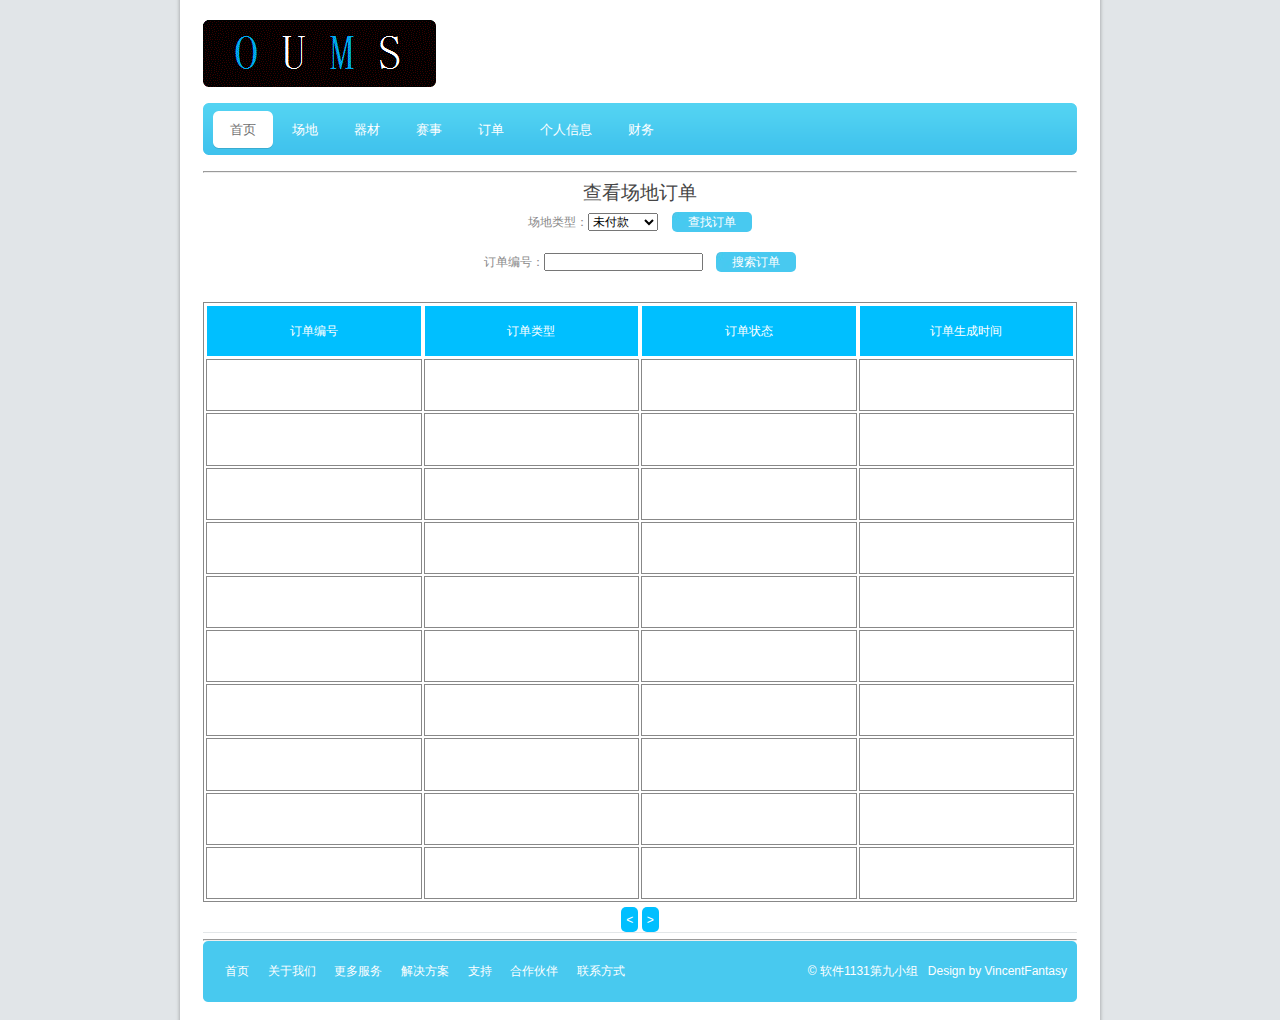
<file: src/main/webapp/jsp/order/dealordersite.html>
<!DOCTYPE html>
<html>
<head>
    <meta http-equiv="Content-type" content="text/html; charset=utf-8" />
    <title>海大体育馆管理系统-查看场地</title>
    <link rel="stylesheet" href="../../css/style.css" type="text/css" media="all" />
    <link rel="stylesheet" href="../../css/site/basesite.css" type="text/css" />
    <link rel="stylesheet" href="../../css/site/dealordersite.css" type="text/css" />
</head>
<body>
<div id="page" class="shell">
    <!-- Logo + Search + Navigation -->
    <div id="top">
        <div class="cl">&nbsp;</div>
        <h1 id="logo">
            <a href="../../index.jsp">OUMS</a>
        </h1>
        <!-- 搜索不要没时间做 -->
        <!--<form action="" method="post" id="search">
        <div class="field-holder">
            <input type="text" class="field" value="Search" title="Search" />
        </div>
        <input type="submit" class="button" value="Search" />
        <div class="cl">&nbsp;</div>
    </form>-->
        <div class="cl">&nbsp;</div>
        <div id="navigation">
            <ul>
                <li><a href="../../index.jsp" class="active"><span>首页</span></a></li>
                <li><a href="site.jsp"><span>场地</span></a>
                    <ul>
                        <li><a href="#">预约场地</a></li>
                        <li><a href="checksite.jsp">查看场地</a></li>
                    </ul>
                </li>
                <li><a href="#"><span>器材</span></a>
                    <ul>
                        <li><a href="#">about us</a></li>
                        <li><a href="#">services</a></li>
                        <li><a href="#">solutions</a></li>
                        <li><a href="#">support</a></li>
                        <li><a href="#">partners</a></li>
                        <li><a href="#">contact</a></li>
                    </ul>
                </li>
                <li><a href="#"><span>赛事</span></a>
                    <ul>
                        <li><a href="#">about us</a></li>
                        <li><a href="#">services</a></li>
                        <li><a href="#">solutions</a></li>
                        <li><a href="#">support</a></li>
                        <li><a href="#">partners</a></li>
                        <li><a href="#">contact</a></li>
                    </ul>
                </li>
                <li><a href="#"><span>订单</span></a>
                    <ul>
                        <li><a href="#">场地订单</a></li>
                        <li><a href="#">services</a></li>
                        <li><a href="#">solutions</a></li>
                        <li><a href="#">support</a></li>
                        <li><a href="#">partners</a></li>
                        <li><a href="#">contact</a></li>
                    </ul>
                </li>
                <li><a href="#"><span>个人信息</span></a>
                    <ul>
                        <li><a href="#">about us</a></li>
                        <li><a href="#">services</a></li>
                        <li><a href="#">solutions</a></li>
                        <li><a href="#">support</a></li>
                        <li><a href="#">partners</a></li>
                        <li><a href="#">contact</a></li>
                    </ul>
                </li>
                <li><a href="#"><span>财务</span></a>
                    <ul>
                        <li><a href="#">about us</a></li>
                        <li><a href="#">services</a></li>
                        <li><a href="#">solutions</a></li>
                        <li><a href="#">support</a></li>
                        <li><a href="#">partners</a></li>
                        <li><a href="#">contact</a></li>
                    </ul>
                </li>
            </ul>
        </div>
    </div>

    <hr/>
    <!-- Main 在这里编辑正文内容-->
    <div id="main">
        <div id="title">
            <h2>查看场地订单</h2>
        </div>

        <div class="searchorder">
            <form action="" method="post">
                场地类型：<select id="orderType">
                <option value="1">未付款</option>
                <option value="2">等待确认</option>
                <option value="3">已确认</option>
                <option value="4">已取消</option>
                <option value="5">已退款</option>
                <option value="6">已拒绝</option>
            </select>
                <input class="sumbtn" type="button" value="查找订单" onclick="ordersearch()" />
            </form>

        </div>

        <div class="searchorder">
            <form action="" method="post">
                订单编号：<input id="ordernumber" type="text" />
                <input class="sumbtn" type="button" value="搜索订单" onclick="ordersearch2()" />
            </form>
        </div>

        <!-- 显示状态信息 -->
        <div id="data"></div>

        <div id="siteorderlist">
            <table id="siteorder-table">
                <tr id="ordertitle">
                    <td class="order-name">订单编号</td>
                    <td class="order-type">订单类型</td>
                    <td class="order-class">订单状态</td>
                    <td class="order-time">订单生成时间</td>
                </tr>
                <tr>
                    <td class="order-name" id="order-name0"></td>
                    <td class="order-type" id="order-type0"></td>
                    <td class="order-class" id="order-class0"></td>
                    <td class="order-time" id="order-time0"></td>
                </tr>
                <tr id="site-1">
                    <td class="order-name" id="order-name1"></td>
                    <td class="order-type" id="order-type1"></td>
                    <td class="order-class" id="order-class1"></td>
                    <td class="order-time" id="order-time1"></td>
                </tr>
                <tr id="site-2">
                    <td class="order-name" id="order-name2"></td>
                    <td class="order-type" id="order-type2"></td>
                    <td class="order-class" id="order-class2"></td>
                    <td class="order-time" id="order-time2"></td>
                </tr>
                <tr id="site-3">
                    <td class="order-name" id="order-name3"></td>
                    <td class="order-type" id="order-type3"></td>
                    <td class="order-class" id="order-class3"></td>
                    <td class="order-time" id="order-time3"></td>
                </tr>
                <tr id="site-4">
                    <td class="order-name" id="order-name4"></td>
                    <td class="order-type" id="order-type4"></td>
                    <td class="order-class" id="order-class4"></td>
                    <td class="order-time" id="order-time4"></td>
                </tr>
                <tr id="site-5">
                    <td class="order-name" id="order-name5"></td>
                    <td class="order-type" id="order-type5"></td>
                    <td class="order-class" id="order-class5"></td>
                    <td class="order-time" id="order-time5"></td>
                </tr>
                <tr id="site-6">
                    <td class="order-name" id="order-name6"></td>
                    <td class="order-type" id="order-type6"></td>
                    <td class="order-class" id="order-class6"></td>
                    <td class="order-time" id="order-time6"></td>
                </tr>
                <tr id="site-7">
                    <td class="order-name" id="order-name7"></td>
                    <td class="order-type" id="order-type7"></td>
                    <td class="order-class" id="order-class7"></td>
                    <td class="order-time" id="order-time7"></td>
                </tr>
                <tr id="site-8">
                    <td class="order-name" id="order-name8"></td>
                    <td class="order-type" id="order-type8"></td>
                    <td class="order-class" id="order-class8"></td>
                    <td class="order-time" id="order-time8"></td>
                </tr>
                <tr id="site-9">
                    <td class="order-name" id="order-name9"></td>
                    <td class="order-type" id="order-type9"></td>
                    <td class="order-class" id="order-class9"></td>
                    <td class="order-time" id="order-time9"></td>
                </tr>
            </table>
        </div>

        <div id="main-footer">
            <input class="list-button" id="page-last" type="button" value="&lt" />
            <input class="list-button" id="page-next" type="button" value="&gt" />
        </div>
    </div>
    <!-- END Main -->
    <hr/>

    <!-- Footer -->
    <div id="footer">
        <p class="right">
            &copy; 软件1131第九小组 &nbsp; Design by <a href="#" title="">VincentFantasy</a>
        </p>
        <p>
            <a href="../../index.jsp">首页</a><span>&nbsp;</span>
            <a href="#">关于我们</a><span>&nbsp;</span>
            <a href="#">更多服务</a><span>&nbsp;</span>
            <a href="#">解决方案</a><span>&nbsp;</span>
            <a href="#">支持</a><span>&nbsp;</span>
            <a href="#">合作伙伴</a><span>&nbsp;</span>
            <a href="#">联系方式</a>
        </p>
        <div class="cl">&nbsp;</div>
    </div>

    <!-- END Footer -->
    <br />
</div>

<!-- js -->
<script src="../../js/jquery-2.2.3.min.js" type="text/javascript"></script>
<script src="../../js/site/dealordersite.js" type="text/javascript"></script>
</body>
</html>
</file>
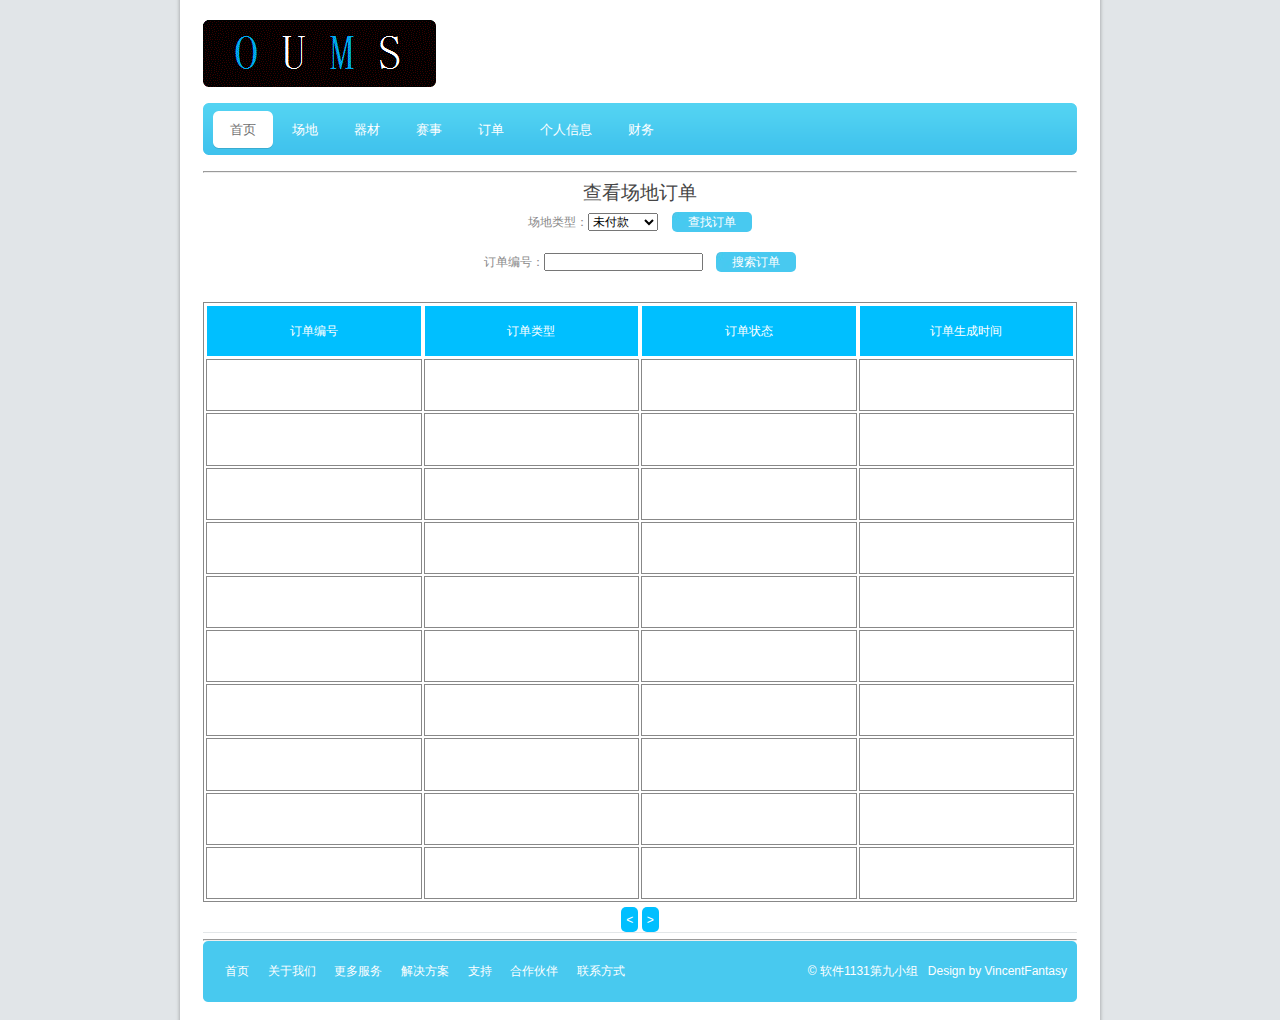
<file: src/main/webapp/jsp/order/mysiteorder.html>
<!DOCTYPE html>
<html>
<head>
    <meta http-equiv="Content-type" content="text/html; charset=utf-8" />
    <title>海大体育馆管理系统-查看订单</title>
    <link rel="stylesheet" href="../../css/style.css" type="text/css" media="all" />
    <link rel="stylesheet" href="../../css/site/basesite.css" type="text/css" />
    <link rel="stylesheet" href="../../css/order/dealordersite.css" type="text/css" />
</head>
<body>
<div id="page" class="shell">
    <!-- Logo + Search + Navigation -->
    <div id="top">
        <div class="cl">&nbsp;</div>
        <h1 id="logo">
            <a href="../../index.jsp">OUMS</a>
        </h1>
        <!-- 搜索不要没时间做 -->
        <!--<form action="" method="post" id="search">
        <div class="field-holder">
            <input type="text" class="field" value="Search" title="Search" />
        </div>
        <input type="submit" class="button" value="Search" />
        <div class="cl">&nbsp;</div>
    </form>-->
        <div class="cl">&nbsp;</div>
        <div id="navigation">
            <ul>
                <li><a href="../../index.jsp" class="active"><span>首页</span></a></li>
                <li><a href="site.jsp"><span>场地</span></a>
                    <ul>
                        <li><a href="checksite.jsp">查看场地</a></li>
                        <li><a href="addsite.jsp">添加场地</a></li>
                        <li><a href="deletesite.jsp">删除场地</a></li>
                        <li><a href="updatesite.jsp">更改场地</a></li>
                        <li><a href="mchecksite.jsp">查看场地</a></li>
                    </ul>
                </li>
                <li><a href="#"><span>器材</span></a>
                    <ul>
                        <li><a href="#">about us</a></li>
                        <li><a href="#">services</a></li>
                        <li><a href="#">solutions</a></li>
                        <li><a href="#">support</a></li>
                        <li><a href="#">partners</a></li>
                        <li><a href="#">contact</a></li>
                    </ul>
                </li>
                <li><a href="#"><span>赛事</span></a>
                    <ul>
                        <li><a href="#">about us</a></li>
                        <li><a href="#">services</a></li>
                        <li><a href="#">solutions</a></li>
                        <li><a href="#">support</a></li>
                        <li><a href="#">partners</a></li>
                        <li><a href="#">contact</a></li>
                    </ul>
                </li>
                <li><a href="#"><span>订单</span></a>
                    <ul>
                        <li><a href="dealordersite.jsp">场地订单</a></li>
                        <li><a href="#">services</a></li>
                        <li><a href="#">solutions</a></li>
                        <li><a href="#">support</a></li>
                        <li><a href="#">partners</a></li>
                        <li><a href="#">contact</a></li>
                    </ul>
                </li>
                <li><a href="#"><span>个人信息</span></a>
                    <ul>
                        <li><a href="#">about us</a></li>
                        <li><a href="#">services</a></li>
                        <li><a href="#">solutions</a></li>
                        <li><a href="#">support</a></li>
                        <li><a href="#">partners</a></li>
                        <li><a href="#">contact</a></li>
                    </ul>
                </li>
                <li><a href="#"><span>财务</span></a>
                    <ul>
                        <li><a href="#">about us</a></li>
                        <li><a href="#">services</a></li>
                        <li><a href="#">solutions</a></li>
                        <li><a href="#">support</a></li>
                        <li><a href="#">partners</a></li>
                        <li><a href="#">contact</a></li>
                    </ul>
                </li>
            </ul>
        </div>
    </div>

    <hr/>
    <!-- Main 在这里编辑正文内容-->
    <div id="main">
        <div id="title">
            <h2>查看场地订单</h2>
        </div>

        <div class="searchorder">
            <form action="" method="post">
                场地类型：<select id="orderType">
                <option value="1">未付款</option>
                <option value="2">等待确认</option>
                <option value="3">已确认</option>
                <option value="4">已取消</option>
                <option value="5">已退款</option>
                <option value="6">已拒绝</option>
            </select>
                <input class="sumbtn" type="button" value="查找订单" onclick="ordersearch()" />
            </form>

        </div>

        <div class="searchorder">
            <form action="" method="post">
                订单编号：<input id="ordernumber" type="text" />
                <input class="sumbtn" type="button" value="搜索订单" onclick="ordersearch2()" />
            </form>
        </div>

        <!-- 显示状态信息 -->
        <div id="data"></div>

        <div id="siteorderlist">
            <table id="siteorder-table">
                <tr id="ordertitle">
                    <td class="order-name">订单编号</td>
                    <td class="order-type">订单类型</td>
                    <td class="order-class">订单状态</td>
                    <td class="order-time">订单生成时间</td>
                </tr>
                <tr>
                    <td class="order-name" id="order-name0"></td>
                    <td class="order-type" id="order-type0"></td>
                    <td class="order-class" id="order-class0"></td>
                    <td class="order-time" id="order-time0"></td>
                </tr>
                <tr id="site-1">
                    <td class="order-name" id="order-name1"></td>
                    <td class="order-type" id="order-type1"></td>
                    <td class="order-class" id="order-class1"></td>
                    <td class="order-time" id="order-time1"></td>
                </tr>
                <tr id="site-2">
                    <td class="order-name" id="order-name2"></td>
                    <td class="order-type" id="order-type2"></td>
                    <td class="order-class" id="order-class2"></td>
                    <td class="order-time" id="order-time2"></td>
                </tr>
                <tr id="site-3">
                    <td class="order-name" id="order-name3"></td>
                    <td class="order-type" id="order-type3"></td>
                    <td class="order-class" id="order-class3"></td>
                    <td class="order-time" id="order-time3"></td>
                </tr>
                <tr id="site-4">
                    <td class="order-name" id="order-name4"></td>
                    <td class="order-type" id="order-type4"></td>
                    <td class="order-class" id="order-class4"></td>
                    <td class="order-time" id="order-time4"></td>
                </tr>
                <tr id="site-5">
                    <td class="order-name" id="order-name5"></td>
                    <td class="order-type" id="order-type5"></td>
                    <td class="order-class" id="order-class5"></td>
                    <td class="order-time" id="order-time5"></td>
                </tr>
                <tr id="site-6">
                    <td class="order-name" id="order-name6"></td>
                    <td class="order-type" id="order-type6"></td>
                    <td class="order-class" id="order-class6"></td>
                    <td class="order-time" id="order-time6"></td>
                </tr>
                <tr id="site-7">
                    <td class="order-name" id="order-name7"></td>
                    <td class="order-type" id="order-type7"></td>
                    <td class="order-class" id="order-class7"></td>
                    <td class="order-time" id="order-time7"></td>
                </tr>
                <tr id="site-8">
                    <td class="order-name" id="order-name8"></td>
                    <td class="order-type" id="order-type8"></td>
                    <td class="order-class" id="order-class8"></td>
                    <td class="order-time" id="order-time8"></td>
                </tr>
                <tr id="site-9">
                    <td class="order-name" id="order-name9"></td>
                    <td class="order-type" id="order-type9"></td>
                    <td class="order-class" id="order-class9"></td>
                    <td class="order-time" id="order-time9"></td>
                </tr>
            </table>
        </div>

        <div id="main-footer">
            <input class="list-button" id="page-last" type="button" value="&lt" />
            <input class="list-button" id="page-next" type="button" value="&gt" />
        </div>
    </div>
    <!-- END Main -->
    <hr/>

    <!-- Footer -->
    <div id="footer">
        <p class="right">
            &copy; 软件1131第九小组 &nbsp; Design by <a href="#" title="">VincentFantasy</a>
        </p>
        <p>
            <a href="../../index.jsp">首页</a><span>&nbsp;</span>
            <a href="#">关于我们</a><span>&nbsp;</span>
            <a href="#">更多服务</a><span>&nbsp;</span>
            <a href="#">解决方案</a><span>&nbsp;</span>
            <a href="#">支持</a><span>&nbsp;</span>
            <a href="#">合作伙伴</a><span>&nbsp;</span>
            <a href="#">联系方式</a>
        </p>
        <div class="cl">&nbsp;</div>
    </div>

    <!-- END Footer -->
    <br />
</div>

<!-- js -->
<script src="../../js/jquery-2.2.3.min.js" type="text/javascript"></script>
<script src="../../js/order/baseorder.js" type="text/javascript"></script>
<script src="../../js/order/dealordersite.js" type="text/javascript"></script>
</body>
</html>
</file>
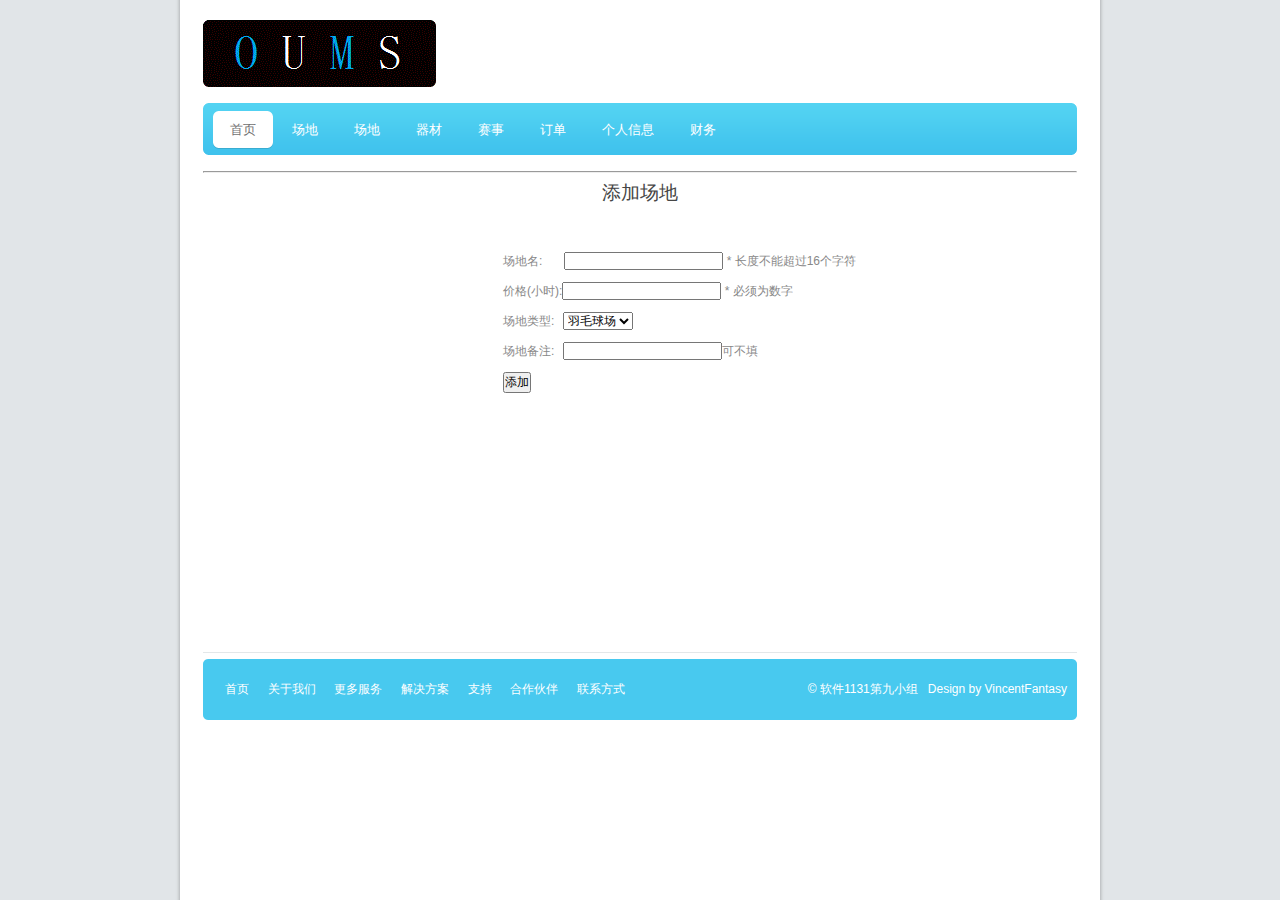
<file: src/main/webapp/jsp/site/addsite.html>
<!DOCTYPE html>
<html>
<head>
    <meta http-equiv="Content-type" content="text/html; charset=utf-8" />
    <title>海大体育馆管理系统-添加场地</title>
    <link rel="stylesheet" href="../../css/style.css" type="text/css" media="all" />
    <link rel="stylesheet" href="../../css/site/basesite.css" type="text/css" />
    <link rel="stylesheet" href="../../css/site/addsite.css" type="text/css" />
</head>
<body>
<div id="page" class="shell">
    <!-- Logo + Search + Navigation -->
    <div id="top">
        <div class="cl">&nbsp;</div>
        <h1 id="logo">
            <a href="../../index.jsp">OUMS</a>
        </h1>
        <!-- 搜索不要没时间做 -->
        <!--<form action="" method="post" id="search">
        <div class="field-holder">
            <input type="text" class="field" value="Search" title="Search" />
        </div>
        <input type="submit" class="button" value="Search" />
        <div class="cl">&nbsp;</div>
    </form>-->
        <div class="cl">&nbsp;</div>
        <div id="navigation">
            <ul>
                <li><a href="../../index.jsp" class="active"><span>首页</span></a></li>
                <li><a href="site.jsp"><span>场地</span></a>
                    <li><a href="jsp/site/site.jsp"><span>场地</span></a>
						<ul>
							<li><a href="jsp/site/checksite.jsp">查看场地</a></li>
							<li><a href="jsp/site/addsite.html">添加场地</a></li>
							<li><a href="#">删除场地</a></li>
							<li><a href="#">更改场地</a></li>
							<li><a href="jsp/site/checksite.jsp">查看场地</a></li>
							<li><a href="#">改变场地状态</a></li>
						</ul>
                </li>
                <li><a href="#"><span>器材</span></a>
                    <ul>
                        <li><a href="#">about us</a></li>
                        <li><a href="#">services</a></li>
                        <li><a href="#">solutions</a></li>
                        <li><a href="#">support</a></li>
                        <li><a href="#">partners</a></li>
                        <li><a href="#">contact</a></li>
                    </ul>
                </li>
                <li><a href="#"><span>赛事</span></a>
                    <ul>
                        <li><a href="#">about us</a></li>
                        <li><a href="#">services</a></li>
                        <li><a href="#">solutions</a></li>
                        <li><a href="#">support</a></li>
                        <li><a href="#">partners</a></li>
                        <li><a href="#">contact</a></li>
                    </ul>
                </li>
                <li><a href="#"><span>订单</span></a>
                    <ul>
                        <li><a href="#">场地订单</a></li>
                        <li><a href="#">services</a></li>
                        <li><a href="#">solutions</a></li>
                        <li><a href="#">support</a></li>
                        <li><a href="#">partners</a></li>
                        <li><a href="#">contact</a></li>
                    </ul>
                </li>
                <li><a href="#"><span>个人信息</span></a>
                    <ul>
                        <li><a href="#">about us</a></li>
                        <li><a href="#">services</a></li>
                        <li><a href="#">solutions</a></li>
                        <li><a href="#">support</a></li>
                        <li><a href="#">partners</a></li>
                        <li><a href="#">contact</a></li>
                    </ul>
                </li>
                <li><a href="#"><span>财务</span></a>
                    <ul>
                        <li><a href="#">about us</a></li>
                        <li><a href="#">services</a></li>
                        <li><a href="#">solutions</a></li>
                        <li><a href="#">support</a></li>
                        <li><a href="#">partners</a></li>
                        <li><a href="#">contact</a></li>
                    </ul>
                </li>
            </ul>
        </div>
    </div>

    <hr/>
    <!-- Main 在这里编辑正文内容-->
    <div id="main">
        <div id="title">
            <h2>添加场地</h2>
        </div>
        <div id="content">
            <form id="addsiteform" action="" method="post">
                <div class="text">
                    场地名:<input class="itext" id="sitename" name="sitename" type="text" /> * 长度不能超过16个字符
                </div>

                <div class="text">
                    价格(小时):<input class="itext" name="sitecost" id="sitecost" type="text" /> * 必须为数字
                </div>

                <div class="text">
                    场地类型:<select id="sitetype" name="sitetype">
                    <option value="1">羽毛球场</option>
                    <option value="2">兵乓球场</option>
                    <option value="3">桌球场</option>
                    <option value="4">篮球场</option>
                    <option value="5">网球场</option>
                </select>
                </div>
                <div class="text">
                    场地备注:<input class="itext" id="sitedtail" name="sitedtail" type="text" />可不填
                </div>
                <div class="text">
                    <input id="sumbtn" type="submit" value="添加" onclick="valid()" />
                </div>

                <div id="datatext"></div>
            </form>
        </div>
    </div>

    <!-- Footer -->
    <div id="footer">
        <p class="right">
            &copy; 软件1131第九小组 &nbsp; Design by <a href="#" title="">VincentFantasy</a>
        </p>
        <p>
            <a href="../../index.jsp">首页</a><span>&nbsp;</span>
            <a href="#">关于我们</a><span>&nbsp;</span>
            <a href="#">更多服务</a><span>&nbsp;</span>
            <a href="#">解决方案</a><span>&nbsp;</span>
            <a href="#">支持</a><span>&nbsp;</span>
            <a href="#">合作伙伴</a><span>&nbsp;</span>
            <a href="#">联系方式</a>
        </p>
        <div class="cl">&nbsp;</div>
    </div>

    <!-- END Footer -->
    <br />
</div>

<!-- js -->
<script src="../../js/jquery-2.2.3.min.js" type="text/javascript"></script>
<script src="../../js/jquery.validate.min.js" type="text/javascript"></script>
<script src="../../js/site/addsite.js" type="text/javascript"></script>
</body>
</html>
</file>
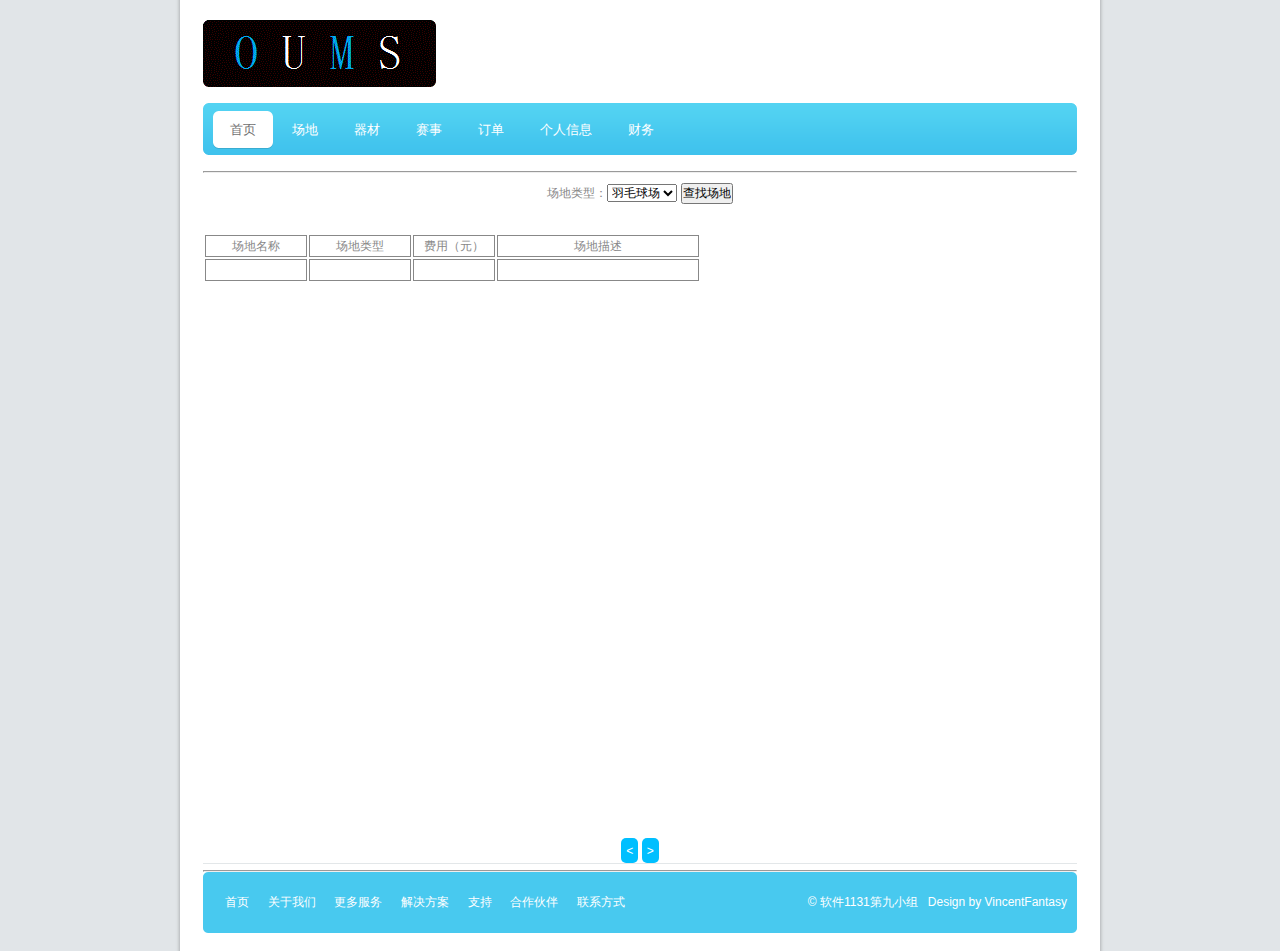
<file: src/main/webapp/jsp/site/checksite.html>
<!DOCTYPE html>
<html>
<head>
    <meta http-equiv="Content-type" content="text/html; charset=utf-8" />
    <title>海大体育馆管理系统-查看场地</title>
    <link rel="stylesheet" href="../../css/style.css" type="text/css" media="all" />
    <link rel="stylesheet" href="../../css/site/checksite.css" type="text/css" />
</head>
<body>
<div id="page" class="shell">
    <!-- Logo + Search + Navigation -->
    <div id="top">
        <div class="cl">&nbsp;</div>
        <h1 id="logo">
            <a href="../../index.jsp">OUMS</a>
        </h1>
        <!-- 搜索不要没时间做 -->
        <!--<form action="" method="post" id="search">
        <div class="field-holder">
            <input type="text" class="field" value="Search" title="Search" />
        </div>
        <input type="submit" class="button" value="Search" />
        <div class="cl">&nbsp;</div>
    </form>-->
        <div class="cl">&nbsp;</div>
        <div id="navigation">
            <ul>
                <li><a href="../../index.jsp" class="active"><span>首页</span></a></li>
                <li><a href="site.jsp"><span>场地</span></a>
                    <ul>
                        <li><a href="#">预约场地</a></li>
                        <li><a href="#">查看场地</a></li>
                        <li><a href="#">添加场地</a></li>
                        <li><a href="#">删除场地</a></li>
                        <li><a href="#">更改场地</a></li>
                        <li><a href="#"></a></li>
                    </ul>
                </li>
                <li><a href="#"><span>器材</span></a>
                    <ul>
                        <li><a href="#">about us</a></li>
                        <li><a href="#">services</a></li>
                        <li><a href="#">solutions</a></li>
                        <li><a href="#">support</a></li>
                        <li><a href="#">partners</a></li>
                        <li><a href="#">contact</a></li>
                    </ul>
                </li>
                <li><a href="#"><span>赛事</span></a>
                    <ul>
                        <li><a href="#">about us</a></li>
                        <li><a href="#">services</a></li>
                        <li><a href="#">solutions</a></li>
                        <li><a href="#">support</a></li>
                        <li><a href="#">partners</a></li>
                        <li><a href="#">contact</a></li>
                    </ul>
                </li>
                <li><a href="#"><span>订单</span></a>
                    <ul>
                        <li><a href="#">场地订单</a></li>
                        <li><a href="#">services</a></li>
                        <li><a href="#">solutions</a></li>
                        <li><a href="#">support</a></li>
                        <li><a href="#">partners</a></li>
                        <li><a href="#">contact</a></li>
                    </ul>
                </li>
                <li><a href="#"><span>个人信息</span></a>
                    <ul>
                        <li><a href="#">about us</a></li>
                        <li><a href="#">services</a></li>
                        <li><a href="#">solutions</a></li>
                        <li><a href="#">support</a></li>
                        <li><a href="#">partners</a></li>
                        <li><a href="#">contact</a></li>
                    </ul>
                </li>
                <li><a href="#"><span>财务</span></a>
                    <ul>
                        <li><a href="#">about us</a></li>
                        <li><a href="#">services</a></li>
                        <li><a href="#">solutions</a></li>
                        <li><a href="#">support</a></li>
                        <li><a href="#">partners</a></li>
                        <li><a href="#">contact</a></li>
                    </ul>
                </li>
            </ul>
        </div>
    </div>

    <hr/>
    <!-- Main 在这里编辑正文内容-->
    <div id="main">
        <div id="searchsite">
            <form action="" method="post">
                场地类型：<select id="siteType">
                <option value="1">羽毛球场</option>
                <option value="2">兵乓球场</option>
                <option value="3">桌球场</option>
                <option value="4">篮球场</option>
                <option value="5">网球场</option>
                </select>
                <input class="site-button" type="button" value="查找场地" onclick="sitesearch()" />
            </form>
            <!-- 显示状态信息 -->
            <div id="data"></div>
        </div>

        <div id="sitelist">
            <table class="site-table">
                <tr id="site">
                    <td class="site-name" id="site-name">场地名称</td>
                    <td class="site-type" id="site-type">场地类型</td>
                    <td class="site-cost" id="site-cost">费用（元）</td>
                    <td class="site-dtail" id="site-dtail">场地描述</td>
                </tr>
                <tr id="site-1">
                    <td class="site-name" id="site-name1"></td>
                    <td class="site-type" id="site-type1"></td>
                    <td class="site-cost" id="site-cost1"></td>
                    <td class="site-dtail" id="site-dtail1"></td>
                </tr>
            </table>
        </div>

        <div id="main-footer">
            <input class="list-button" id="page-last" type="button" value="<" />
            <input class="list-button" id="page-next" type="button" value=">" />
        </div>
    </div>
    <!-- END Main -->
    <hr/>

    <!-- Footer -->
    <div id="footer">
        <p class="right">
            &copy; 软件1131第九小组 &nbsp; Design by <a href="#" title="">VincentFantasy</a>
        </p>
        <p>
            <a href="../../index.jsp">首页</a><span>&nbsp;</span>
            <a href="#">关于我们</a><span>&nbsp;</span>
            <a href="#">更多服务</a><span>&nbsp;</span>
            <a href="#">解决方案</a><span>&nbsp;</span>
            <a href="#">支持</a><span>&nbsp;</span>
            <a href="#">合作伙伴</a><span>&nbsp;</span>
            <a href="#">联系方式</a>
        </p>
        <div class="cl">&nbsp;</div>
    </div>

    <!-- END Footer -->
    <br />
</div>

<!-- js -->
<script src="../../js/jquery-2.2.3.min.js" type="text/javascript"></script>
<script src="../../js/site/checksite.js" type="text/javascript"></script>
</body>
</html>
</file>
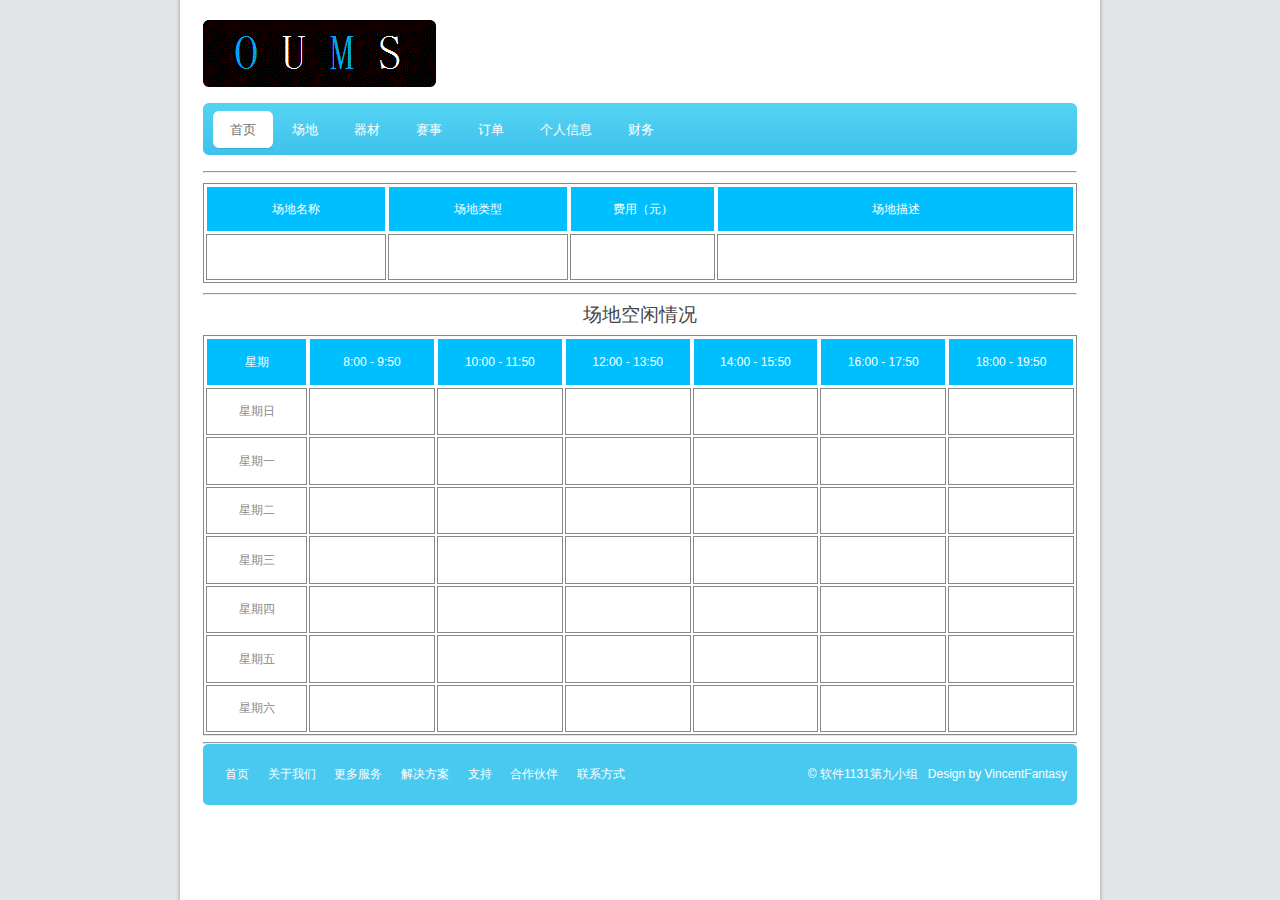
<file: src/main/webapp/jsp/site/checksitedetail.html>
<!DOCTYPE html>
<html>
<head>
    <meta http-equiv="Content-type" content="text/html; charset=utf-8" />
    <title>海大体育馆管理系统-查看场地</title>
    <link rel="stylesheet" href="../../css/style.css" type="text/css" media="all" />
    <link rel="stylesheet" href="../../css/site/checksitedetail.css" type="text/css" />
</head>
<body>
<div id="page" class="shell">
    <!-- Logo + Search + Navigation -->
    <div id="top">
        <div class="cl">&nbsp;</div>
        <h1 id="logo">
            <a href="../../index.jsp">OUMS</a>
        </h1>
        <!-- 搜索不要没时间做 -->
        <!--<form action="" method="post" id="search">
        <div class="field-holder">
            <input type="text" class="field" value="Search" title="Search" />
        </div>
        <input type="submit" class="button" value="Search" />
        <div class="cl">&nbsp;</div>
    </form>-->
        <div class="cl">&nbsp;</div>
        <div id="navigation">
            <ul>
                <li><a href="../../index.jsp" class="active"><span>首页</span></a></li>
                <li><a href="site.jsp"><span>场地</span></a>
                    <ul>
                        <li><a href="#">预约场地</a></li>
                        <li><a href="#">查看场地</a></li>
                        <li><a href="#">添加场地</a></li>
                        <li><a href="#">删除场地</a></li>
                        <li><a href="#">更改场地</a></li>
                        <li><a href="#"></a></li>
                    </ul>
                </li>
                <li><a href="#"><span>器材</span></a>
                    <ul>
                        <li><a href="#">about us</a></li>
                        <li><a href="#">services</a></li>
                        <li><a href="#">solutions</a></li>
                        <li><a href="#">support</a></li>
                        <li><a href="#">partners</a></li>
                        <li><a href="#">contact</a></li>
                    </ul>
                </li>
                <li><a href="#"><span>赛事</span></a>
                    <ul>
                        <li><a href="#">about us</a></li>
                        <li><a href="#">services</a></li>
                        <li><a href="#">solutions</a></li>
                        <li><a href="#">support</a></li>
                        <li><a href="#">partners</a></li>
                        <li><a href="#">contact</a></li>
                    </ul>
                </li>
                <li><a href="#"><span>订单</span></a>
                    <ul>
                        <li><a href="#">场地订单</a></li>
                        <li><a href="#">services</a></li>
                        <li><a href="#">solutions</a></li>
                        <li><a href="#">support</a></li>
                        <li><a href="#">partners</a></li>
                        <li><a href="#">contact</a></li>
                    </ul>
                </li>
                <li><a href="#"><span>个人信息</span></a>
                    <ul>
                        <li><a href="#">about us</a></li>
                        <li><a href="#">services</a></li>
                        <li><a href="#">solutions</a></li>
                        <li><a href="#">support</a></li>
                        <li><a href="#">partners</a></li>
                        <li><a href="#">contact</a></li>
                    </ul>
                </li>
                <li><a href="#"><span>财务</span></a>
                    <ul>
                        <li><a href="#">about us</a></li>
                        <li><a href="#">services</a></li>
                        <li><a href="#">solutions</a></li>
                        <li><a href="#">support</a></li>
                        <li><a href="#">partners</a></li>
                        <li><a href="#">contact</a></li>
                    </ul>
                </li>
            </ul>
        </div>
    </div>

    <hr/>
    <!-- Main 在这里编辑正文内容-->
    <div id="main">
        <!-- 显示状态信息 -->
        <div id="data"></div>
        <div id="sitedetail">
            <table id="site-table">
                <tr class="title">
                    <td class="site-name">场地名称</td>
                    <td class="site-type">场地类型</td>
                    <td class="site-cost">费用（元）</td>
                    <td class="site-dtail">场地描述</td>
                </tr>
                <tr id="site-0">
                    <td class="site-name" id="site-name0"></td>
                    <td class="site-type" id="site-type0"></td>
                    <td class="site-cost" id="site-cost0"></td>
                    <td class="site-dtail" id="site-dtail0"></td>
                </tr>
            </table>
        </div>

        <hr id="hrcenter" />

        <div id="weektitle">
            <h2>场地空闲情况</h2>
        </div>

        <div id="week">
            <table id="week-table">
                <tr class="title">
                    <td class="dayofweek" id="dayofweek">星期</td>
                    <td class="time">8:00 - 9:50</td>
                    <td class="time">10:00 - 11:50</td>
                    <td class="time">12:00 - 13:50</td>
                    <td class="time">14:00 - 15:50</td>
                    <td class="time">16:00 - 17:50</td>
                    <td class="time">18:00 - 19:50</td>
                </tr>
                <tr>
                    <td class="dayofweek">星期日</td>
                    <td class="time" id="time00"></td>
                    <td class="time" id="time01"></td>
                    <td class="time" id="time02"></td>
                    <td class="time" id="time03"></td>
                    <td class="time" id="time04"></td>
                    <td class="time" id="time05"></td>
                </tr>
                <tr>
                    <td class="dayofweek">星期一</td>
                    <td class="time" id="time10"></td>
                    <td class="time" id="time11"></td>
                    <td class="time" id="time12"></td>
                    <td class="time" id="time13"></td>
                    <td class="time" id="time14"></td>
                    <td class="time" id="time15"></td>
                </tr>
                <tr>
                    <td class="dayofweek">星期二</td>
                    <td class="time" id="time20"></td>
                    <td class="time" id="time21"></td>
                    <td class="time" id="time22"></td>
                    <td class="time" id="time23"></td>
                    <td class="time" id="time24"></td>
                    <td class="time" id="time25"></td>
                </tr>
                <tr>
                    <td class="dayofweek">星期三</td>
                    <td class="time" id="time30"></td>
                    <td class="time" id="time31"></td>
                    <td class="time" id="time32"></td>
                    <td class="time" id="time33"></td>
                    <td class="time" id="time34"></td>
                    <td class="time" id="time35"></td>
                </tr>
                <tr>
                    <td class="dayofweek">星期四</td>
                    <td class="time" id="time40"></td>
                    <td class="time" id="time41"></td>
                    <td class="time" id="time42"></td>
                    <td class="time" id="time43"></td>
                    <td class="time" id="time44"></td>
                    <td class="time" id="time45"></td>
                </tr>
                <tr>
                    <td class="dayofweek">星期五</td>
                    <td class="time" id="time50"></td>
                    <td class="time" id="time51"></td>
                    <td class="time" id="time52"></td>
                    <td class="time" id="time53"></td>
                    <td class="time" id="time54"></td>
                    <td class="time" id="time55"></td>
                </tr>
                <tr>
                    <td class="dayofweek">星期六</td>
                    <td class="time" id="time60"></td>
                    <td class="time" id="time61"></td>
                    <td class="time" id="time62"></td>
                    <td class="time" id="time63"></td>
                    <td class="time" id="time64"></td>
                    <td class="time" id="time65"></td>
                </tr>
            </table>
        </div>
    </div>
    <!-- END Main -->
    <hr/>

    <!-- Footer -->
    <div id="footer">
        <p class="right">
            &copy; 软件1131第九小组 &nbsp; Design by <a href="#" title="">VincentFantasy</a>
        </p>
        <p>
            <a href="../../index.jsp">首页</a><span>&nbsp;</span>
            <a href="#">关于我们</a><span>&nbsp;</span>
            <a href="#">更多服务</a><span>&nbsp;</span>
            <a href="#">解决方案</a><span>&nbsp;</span>
            <a href="#">支持</a><span>&nbsp;</span>
            <a href="#">合作伙伴</a><span>&nbsp;</span>
            <a href="#">联系方式</a>
        </p>
        <div class="cl">&nbsp;</div>
    </div>

    <!-- END Footer -->
    <br />
</div>

<!-- js -->
<script src="../../js/jquery-2.2.3.min.js" type="text/javascript"></script>
<script src="../../js/site/checksitedetail.js" type="text/javascript"></script>
</body>
</html>
</file>
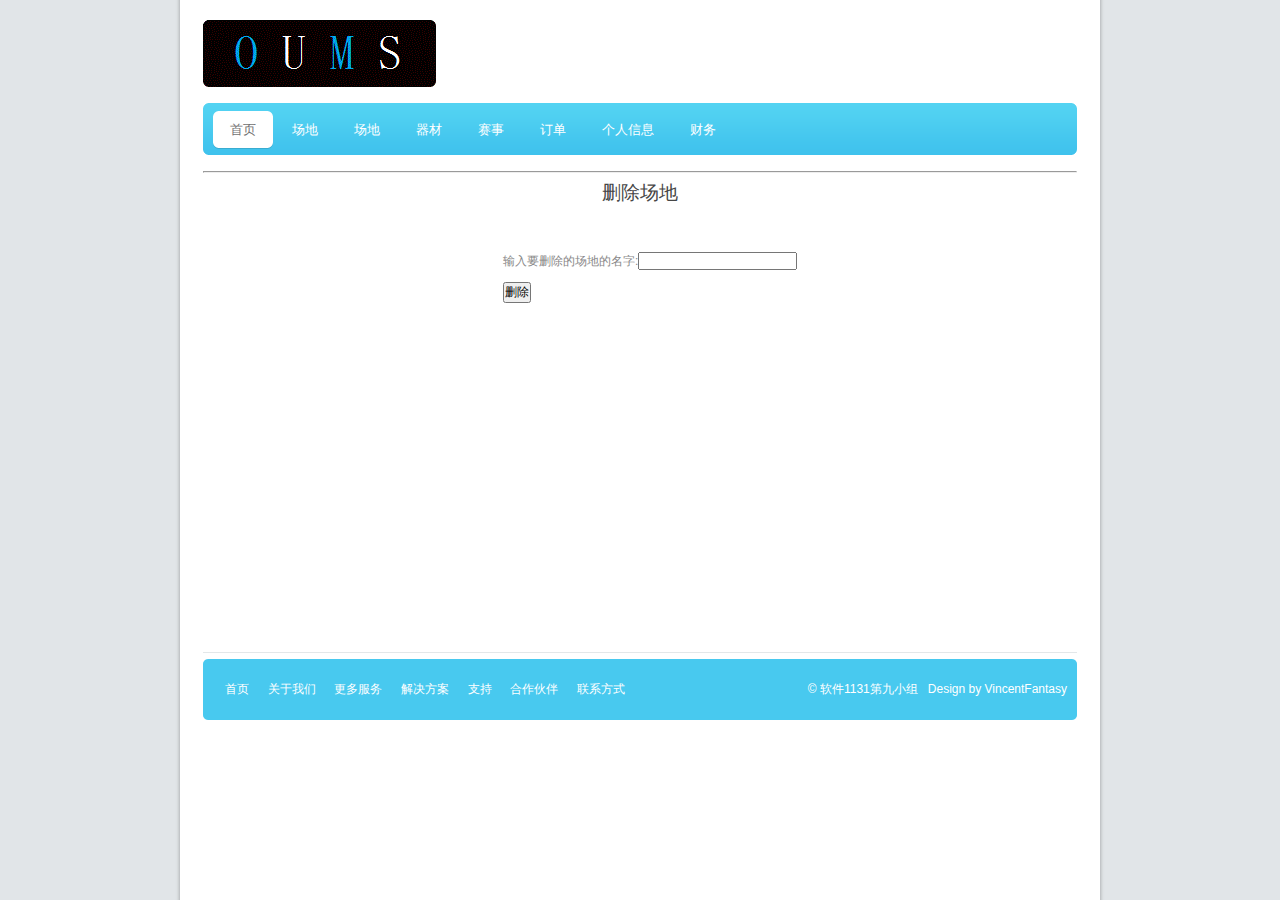
<file: src/main/webapp/jsp/site/deletesite.html>
<!DOCTYPE html>
<html>
<head>
    <meta http-equiv="Content-type" content="text/html; charset=utf-8" />
    <title>海大体育馆管理系统-添加场地</title>
    <link rel="stylesheet" href="../../css/style.css" type="text/css" media="all" />
    <link rel="stylesheet" href="../../css/site/basesite.css" type="text/css" />
    <link rel="stylesheet" href="../../css/site/deletesite.css" type="text/css" />
</head>
<body>
<div id="page" class="shell">
    <!-- Logo + Search + Navigation -->
    <div id="top">
        <div class="cl">&nbsp;</div>
        <h1 id="logo">
            <a href="../../index.jsp">OUMS</a>
        </h1>
        <!-- 搜索不要没时间做 -->
        <!--<form action="" method="post" id="search">
        <div class="field-holder">
            <input type="text" class="field" value="Search" title="Search" />
        </div>
        <input type="submit" class="button" value="Search" />
        <div class="cl">&nbsp;</div>
    </form>-->
        <div class="cl">&nbsp;</div>
        <div id="navigation">
            <ul>
                <li><a href="../../index.jsp" class="active"><span>首页</span></a></li>
                <li><a href="site.jsp"><span>场地</span></a>
                <li><a href="jsp/site/site.jsp"><span>场地</span></a>
                    <ul>
                        <li><a href="jsp/site/checksite.jsp">查看场地</a></li>
                        <li><a href="jsp/site/addsite.html">添加场地</a></li>
                        <li><a href="#">删除场地</a></li>
                        <li><a href="#">更改场地</a></li>
                        <li><a href="jsp/site/checksite.jsp">查看场地</a></li>
                        <li><a href="#">改变场地状态</a></li>
                    </ul>
                </li>
                <li><a href="#"><span>器材</span></a>
                    <ul>
                        <li><a href="#">about us</a></li>
                        <li><a href="#">services</a></li>
                        <li><a href="#">solutions</a></li>
                        <li><a href="#">support</a></li>
                        <li><a href="#">partners</a></li>
                        <li><a href="#">contact</a></li>
                    </ul>
                </li>
                <li><a href="#"><span>赛事</span></a>
                    <ul>
                        <li><a href="#">about us</a></li>
                        <li><a href="#">services</a></li>
                        <li><a href="#">solutions</a></li>
                        <li><a href="#">support</a></li>
                        <li><a href="#">partners</a></li>
                        <li><a href="#">contact</a></li>
                    </ul>
                </li>
                <li><a href="#"><span>订单</span></a>
                    <ul>
                        <li><a href="#">场地订单</a></li>
                        <li><a href="#">services</a></li>
                        <li><a href="#">solutions</a></li>
                        <li><a href="#">support</a></li>
                        <li><a href="#">partners</a></li>
                        <li><a href="#">contact</a></li>
                    </ul>
                </li>
                <li><a href="#"><span>个人信息</span></a>
                    <ul>
                        <li><a href="#">about us</a></li>
                        <li><a href="#">services</a></li>
                        <li><a href="#">solutions</a></li>
                        <li><a href="#">support</a></li>
                        <li><a href="#">partners</a></li>
                        <li><a href="#">contact</a></li>
                    </ul>
                </li>
                <li><a href="#"><span>财务</span></a>
                    <ul>
                        <li><a href="#">about us</a></li>
                        <li><a href="#">services</a></li>
                        <li><a href="#">solutions</a></li>
                        <li><a href="#">support</a></li>
                        <li><a href="#">partners</a></li>
                        <li><a href="#">contact</a></li>
                    </ul>
                </li>
            </ul>
        </div>
    </div>

    <hr/>
    <!-- Main 在这里编辑正文内容-->
    <div id="main">
        <div id="title">
            <h2>删除场地</h2>
        </div>
        <div id="content">
            <form id="addsiteform" action="" method="post">
                <div class="text">
                    <label>输入要删除的场地的名字:</label><input class="itext" id="sitename" name="sitename" type="text" />
                </div>
                <div class="text">
                    <input id="sumbtn" type="button" value="删除" onclick="sumbitform()" />
                </div>
                <div id="datatext"></div>
            </form>
        </div>
    </div>

    <!-- Footer -->
    <div id="footer">
        <p class="right">
            &copy; 软件1131第九小组 &nbsp; Design by <a href="#" title="">VincentFantasy</a>
        </p>
        <p>
            <a href="../../index.jsp">首页</a><span>&nbsp;</span>
            <a href="#">关于我们</a><span>&nbsp;</span>
            <a href="#">更多服务</a><span>&nbsp;</span>
            <a href="#">解决方案</a><span>&nbsp;</span>
            <a href="#">支持</a><span>&nbsp;</span>
            <a href="#">合作伙伴</a><span>&nbsp;</span>
            <a href="#">联系方式</a>
        </p>
        <div class="cl">&nbsp;</div>
    </div>

    <!-- END Footer -->
    <br />
</div>

<!-- js -->
<script src="../../js/jquery-2.2.3.min.js" type="text/javascript"></script>
<script src="../../js/site/deletesite.js" type="text/javascript"></script>
</body>
</html>
</file>
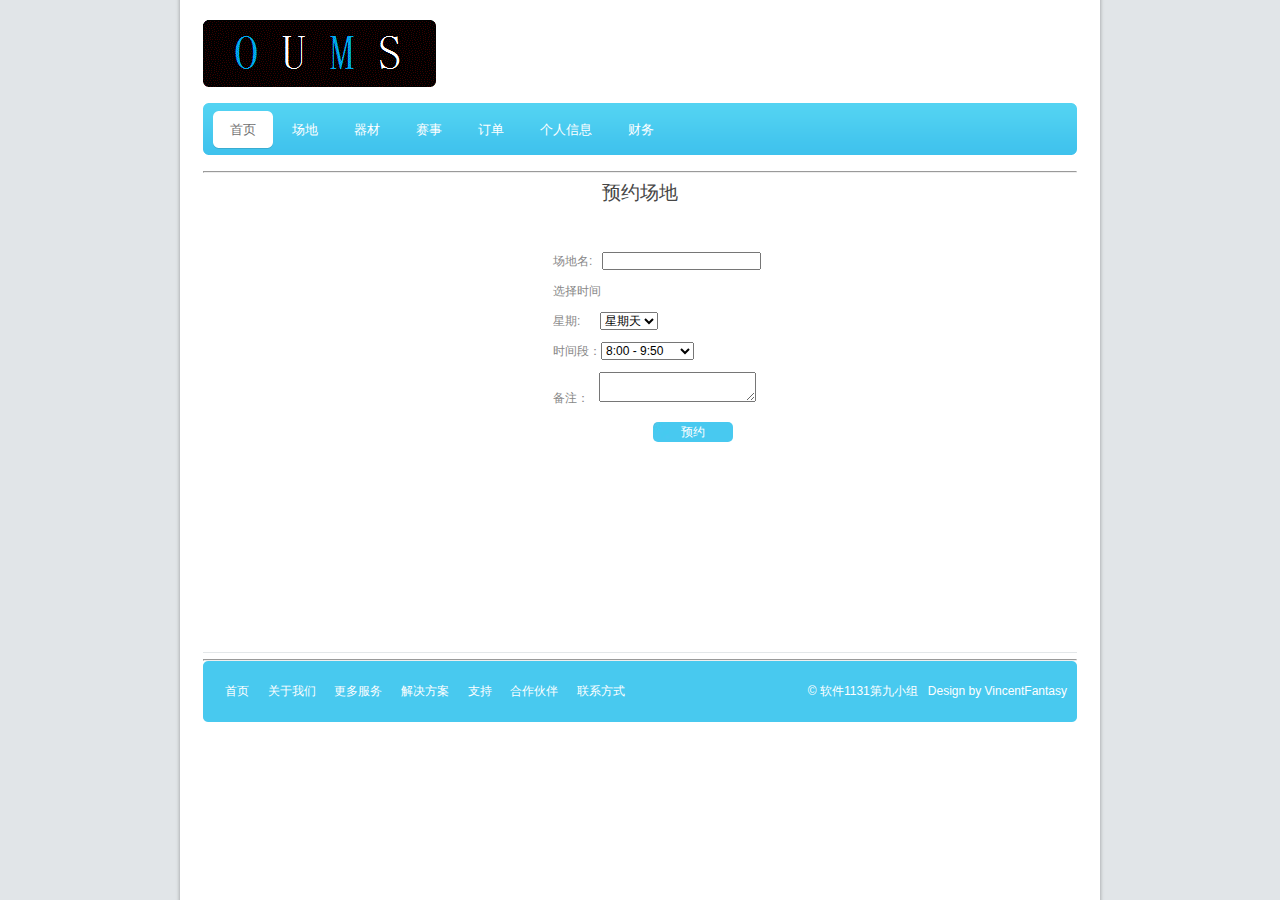
<file: src/main/webapp/jsp/site/ordersite.html>
<!DOCTYPE html>
<html>
<head>
    <meta http-equiv="Content-type" content="text/html; charset=utf-8" />
    <title>海大体育馆管理系统-预约场地</title>
    <link rel="stylesheet" href="../../css/style.css" type="text/css" media="all" />
    <link rel="stylesheet" href="../../css/site/basesite.css" type="text/css" />
    <link rel="stylesheet" href="../../css/site/ordersite.css" type="text/css" />
</head>
<body>
<div id="page" class="shell">
    <!-- Logo + Search + Navigation -->
    <div id="top">
        <div class="cl">&nbsp;</div>
        <h1 id="logo">
            <a href="../../index.jsp">OUMS</a>
        </h1>
        <!-- 搜索不要没时间做 -->
        <!--<form action="" method="post" id="search">
        <div class="field-holder">
            <input type="text" class="field" value="Search" title="Search" />
        </div>
        <input type="submit" class="button" value="Search" />
        <div class="cl">&nbsp;</div>
    </form>-->
        <div class="cl">&nbsp;</div>
        <div id="navigation">
            <ul>
                <li><a href="../../index.jsp" class="active"><span>首页</span></a></li>
                <li><a href="site.jsp"><span>场地</span></a>
                    <ul>
                        <li><a href="#">预约场地</a></li>
                        <li><a href="checksite.jsp">查看场地</a></li>
                    </ul>
                </li>
                <li><a href="#"><span>器材</span></a>
                    <ul>
                        <li><a href="#">about us</a></li>
                        <li><a href="#">services</a></li>
                        <li><a href="#">solutions</a></li>
                        <li><a href="#">support</a></li>
                        <li><a href="#">partners</a></li>
                        <li><a href="#">contact</a></li>
                    </ul>
                </li>
                <li><a href="#"><span>赛事</span></a>
                    <ul>
                        <li><a href="#">about us</a></li>
                        <li><a href="#">services</a></li>
                        <li><a href="#">solutions</a></li>
                        <li><a href="#">support</a></li>
                        <li><a href="#">partners</a></li>
                        <li><a href="#">contact</a></li>
                    </ul>
                </li>
                <li><a href="#"><span>订单</span></a>
                    <ul>
                        <li><a href="#">场地订单</a></li>
                        <li><a href="#">services</a></li>
                        <li><a href="#">solutions</a></li>
                        <li><a href="#">support</a></li>
                        <li><a href="#">partners</a></li>
                        <li><a href="#">contact</a></li>
                    </ul>
                </li>
                <li><a href="#"><span>个人信息</span></a>
                    <ul>
                        <li><a href="#">about us</a></li>
                        <li><a href="#">services</a></li>
                        <li><a href="#">solutions</a></li>
                        <li><a href="#">support</a></li>
                        <li><a href="#">partners</a></li>
                        <li><a href="#">contact</a></li>
                    </ul>
                </li>
                <li><a href="#"><span>财务</span></a>
                    <ul>
                        <li><a href="#">about us</a></li>
                        <li><a href="#">services</a></li>
                        <li><a href="#">solutions</a></li>
                        <li><a href="#">support</a></li>
                        <li><a href="#">partners</a></li>
                        <li><a href="#">contact</a></li>
                    </ul>
                </li>
            </ul>
        </div>
    </div>

    <hr/>
    <!-- Main 在这里编辑正文内容-->
    <div id="main">
        <div id="title">
            <h2>预约场地</h2>
        </div>

        <div id="content">
            <form id="orderform" action="" method="post">
                <div class="text">
                    场地名:<input class="itext" id="sitename" name="sitename" type="text" />
                </div>
                <div class="text">
                    选择时间
                </div>
                <div class="text">
                    星期:<select id="dayofweek" name="day.dayOfWeek">
                    <option value="0">星期天</option>
                    <option value="1">星期一</option>
                    <option value="2">星期二</option>
                    <option value="3">星期三</option>
                    <option value="4">星期四</option>
                    <option value="5">星期五</option>
                    <option value="6">星期六</option>
                </select>
                </div>
                <div class="text">
                    时间段：<select id="timeofday" name="timeInDay">
                    <option value="0">8:00 - 9:50</option>
                    <option value="1">10:00 - 11:50</option>
                    <option value="2">12:00 - 13:50</option>
                    <option value="3">14:00 - 15:50</option>
                    <option value="4">16:00 - 17:50</option>
                    <option value="5">18:00 - 19:50</option>
                </select>
                </div>
                <div class="text" id="textarea">
                	 备注：<textarea id="remark" name="order.remark" rows="2" cols="20"></textarea>
                </div>
                <div class="text">
                    <input class="sumbtn" type="button" value="预约" onclick="sumbitform()" />
                </div>
            </form>
            <div id="datatext"></div>
        </div>

    </div>
    <!-- END Main -->
    <hr/>

    <!-- Footer -->
    <div id="footer">
        <p class="right">
            &copy; 软件1131第九小组 &nbsp; Design by <a href="#" title="">VincentFantasy</a>
        </p>
        <p>
            <a href="../../index.jsp">首页</a><span>&nbsp;</span>
            <a href="#">关于我们</a><span>&nbsp;</span>
            <a href="#">更多服务</a><span>&nbsp;</span>
            <a href="#">解决方案</a><span>&nbsp;</span>
            <a href="#">支持</a><span>&nbsp;</span>
            <a href="#">合作伙伴</a><span>&nbsp;</span>
            <a href="#">联系方式</a>
        </p>
        <div class="cl">&nbsp;</div>
    </div>

    <!-- END Footer -->
    <br />
</div>

<!-- js -->
<script src="../../js/jquery-2.2.3.min.js" type="text/javascript"></script>
<script src="../../js/site/ordersite.js" type="text/javascript"></script>
</body>
</html>
</file>
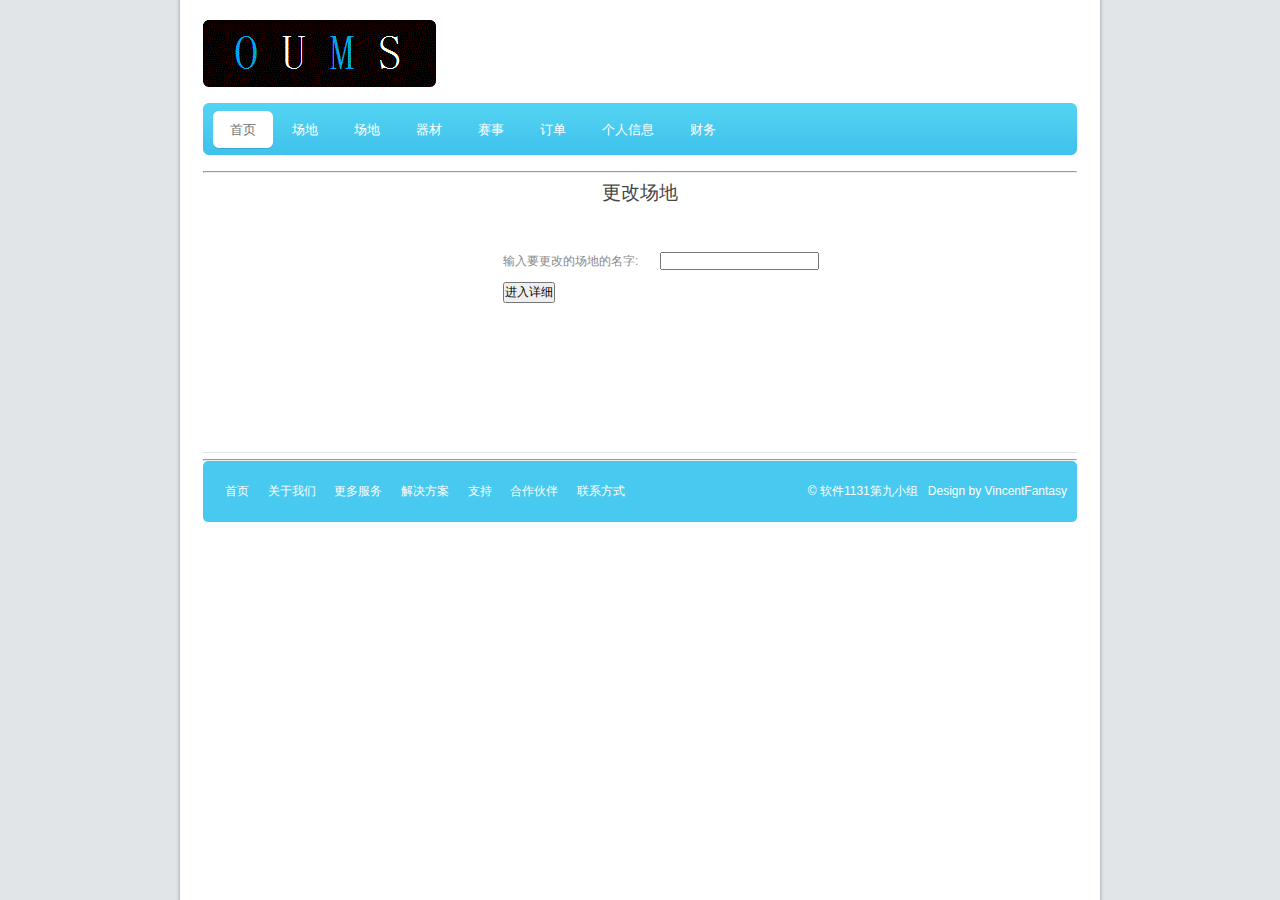
<file: src/main/webapp/jsp/site/updatesite.html>
<!DOCTYPE html>
<html>
<head>
    <meta http-equiv="Content-type" content="text/html; charset=utf-8" />
    <title>海大体育馆管理系统-添加场地</title>
    <link rel="stylesheet" href="../../css/style.css" type="text/css" media="all" />
    <link rel="stylesheet" href="../../css/site/basesite.css" type="text/css" />
    <link rel="stylesheet" href="../../css/site/updatesite.css" type="text/css" />
</head>
<body>
<div id="page" class="shell">
    <!-- Logo + Search + Navigation -->
    <div id="top">
        <div class="cl">&nbsp;</div>
        <h1 id="logo">
            <a href="../../index.jsp">OUMS</a>
        </h1>
        <!-- 搜索不要没时间做 -->
        <!--<form action="" method="post" id="search">
        <div class="field-holder">
            <input type="text" class="field" value="Search" title="Search" />
        </div>
        <input type="submit" class="button" value="Search" />
        <div class="cl">&nbsp;</div>
    </form>-->
        <div class="cl">&nbsp;</div>
        <div id="navigation">
            <ul>
                <li><a href="../../index.jsp" class="active"><span>首页</span></a></li>
                <li><a href="site.jsp"><span>场地</span></a>
                <li><a href="jsp/site/site.jsp"><span>场地</span></a>
                    <ul>
                        <li><a href="jsp/site/checksite.jsp">查看场地</a></li>
                        <li><a href="jsp/site/addsite.html">添加场地</a></li>
                        <li><a href="#">删除场地</a></li>
                        <li><a href="#">更改场地</a></li>
                        <li><a href="jsp/site/checksite.jsp">查看场地</a></li>
                        <li><a href="#">改变场地状态</a></li>
                    </ul>
                </li>
                <li><a href="#"><span>器材</span></a>
                    <ul>
                        <li><a href="#">about us</a></li>
                        <li><a href="#">services</a></li>
                        <li><a href="#">solutions</a></li>
                        <li><a href="#">support</a></li>
                        <li><a href="#">partners</a></li>
                        <li><a href="#">contact</a></li>
                    </ul>
                </li>
                <li><a href="#"><span>赛事</span></a>
                    <ul>
                        <li><a href="#">about us</a></li>
                        <li><a href="#">services</a></li>
                        <li><a href="#">solutions</a></li>
                        <li><a href="#">support</a></li>
                        <li><a href="#">partners</a></li>
                        <li><a href="#">contact</a></li>
                    </ul>
                </li>
                <li><a href="#"><span>订单</span></a>
                    <ul>
                        <li><a href="#">场地订单</a></li>
                        <li><a href="#">services</a></li>
                        <li><a href="#">solutions</a></li>
                        <li><a href="#">support</a></li>
                        <li><a href="#">partners</a></li>
                        <li><a href="#">contact</a></li>
                    </ul>
                </li>
                <li><a href="#"><span>个人信息</span></a>
                    <ul>
                        <li><a href="#">about us</a></li>
                        <li><a href="#">services</a></li>
                        <li><a href="#">solutions</a></li>
                        <li><a href="#">support</a></li>
                        <li><a href="#">partners</a></li>
                        <li><a href="#">contact</a></li>
                    </ul>
                </li>
                <li><a href="#"><span>财务</span></a>
                    <ul>
                        <li><a href="#">about us</a></li>
                        <li><a href="#">services</a></li>
                        <li><a href="#">solutions</a></li>
                        <li><a href="#">support</a></li>
                        <li><a href="#">partners</a></li>
                        <li><a href="#">contact</a></li>
                    </ul>
                </li>
            </ul>
        </div>
    </div>

    <hr/>
    <!-- Main 在这里编辑正文内容-->
    <div id="main">
        <div id="title">
            <h2>更改场地</h2>
        </div>
        <div id="content">
            <form id="updatesiteform" action="updatesitedetail.html" method="get">
                <div class="text">
                    <label>输入要更改的场地的名字:</label><input class="itext" id="sitename" name="sitename" type="text" />
                </div>
                <div class="text">
                    <input id="sumbtn" type="submit" value="进入详细" />
                </div>
                <div id="datatext"></div>
            </form>
        </div>
    </div>

    <hr/>

    <!-- Footer -->
    <div id="footer">
        <p class="right">
            &copy; 软件1131第九小组 &nbsp; Design by <a href="#" title="">VincentFantasy</a>
        </p>
        <p>
            <a href="../../index.jsp">首页</a><span>&nbsp;</span>
            <a href="#">关于我们</a><span>&nbsp;</span>
            <a href="#">更多服务</a><span>&nbsp;</span>
            <a href="#">解决方案</a><span>&nbsp;</span>
            <a href="#">支持</a><span>&nbsp;</span>
            <a href="#">合作伙伴</a><span>&nbsp;</span>
            <a href="#">联系方式</a>
        </p>
        <div class="cl">&nbsp;</div>
    </div>

    <!-- END Footer -->
    <br />
</div>

<!-- js -->
<script src="../../js/jquery-2.2.3.min.js" type="text/javascript"></script>
<script src="../../js/site/updatesite.js" type="text/javascript"></script>
</body>
</html>
</file>
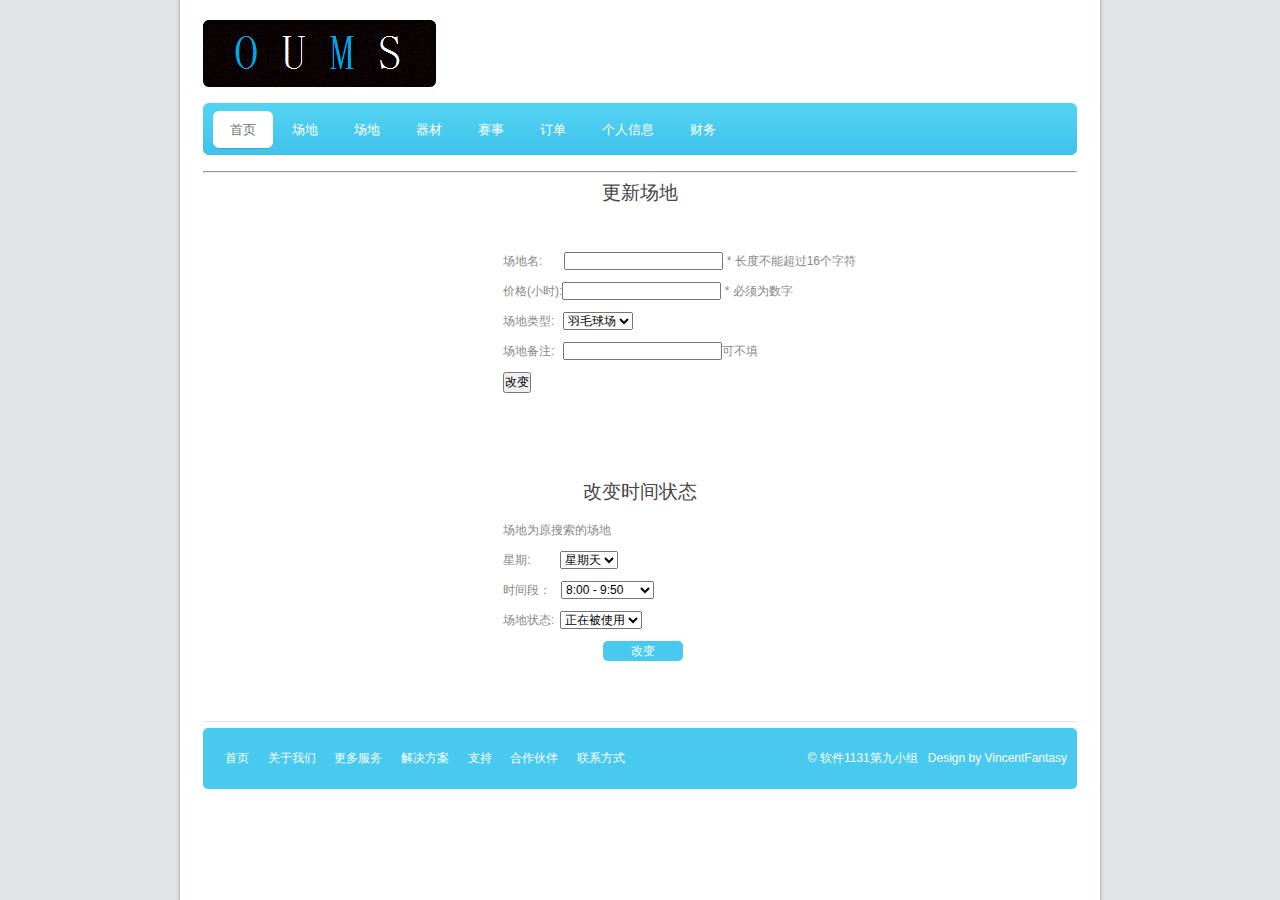
<file: src/main/webapp/jsp/site/updatesitedetail.html>
<!DOCTYPE html>
<html>
<head>
    <meta http-equiv="Content-type" content="text/html; charset=utf-8" />
    <title>海大体育馆管理系统-更新场地</title>
    <link rel="stylesheet" href="../../css/style.css" type="text/css" media="all" />
    <link rel="stylesheet" href="../../css/site/basesite.css" type="text/css" />
    <link rel="stylesheet" href="../../css/site/updatesite.css" type="text/css" />
</head>
<body>
<div id="page" class="shell">
    <!-- Logo + Search + Navigation -->
    <div id="top">
        <div class="cl">&nbsp;</div>
        <h1 id="logo">
            <a href="../../index.jsp">OUMS</a>
        </h1>
        <!-- 搜索不要没时间做 -->
        <!--<form action="" method="post" id="search">
        <div class="field-holder">
            <input type="text" class="field" value="Search" title="Search" />
        </div>
        <input type="submit" class="button" value="Search" />
        <div class="cl">&nbsp;</div>
    </form>-->
        <div class="cl">&nbsp;</div>
        <div id="navigation">
            <ul>
                <li><a href="../../index.jsp" class="active"><span>首页</span></a></li>
                <li><a href="site.jsp"><span>场地</span></a>
                <li><a href="jsp/site/site.jsp"><span>场地</span></a>
                    <ul>
                        <li><a href="jsp/site/checksite.jsp">查看场地</a></li>
                        <li><a href="jsp/site/addsite.html">添加场地</a></li>
                        <li><a href="#">删除场地</a></li>
                        <li><a href="#">更改场地</a></li>
                        <li><a href="jsp/site/checksite.jsp">查看场地</a></li>
                        <li><a href="#">改变场地状态</a></li>
                    </ul>
                </li>
                <li><a href="#"><span>器材</span></a>
                    <ul>
                        <li><a href="#">about us</a></li>
                        <li><a href="#">services</a></li>
                        <li><a href="#">solutions</a></li>
                        <li><a href="#">support</a></li>
                        <li><a href="#">partners</a></li>
                        <li><a href="#">contact</a></li>
                    </ul>
                </li>
                <li><a href="#"><span>赛事</span></a>
                    <ul>
                        <li><a href="#">about us</a></li>
                        <li><a href="#">services</a></li>
                        <li><a href="#">solutions</a></li>
                        <li><a href="#">support</a></li>
                        <li><a href="#">partners</a></li>
                        <li><a href="#">contact</a></li>
                    </ul>
                </li>
                <li><a href="#"><span>订单</span></a>
                    <ul>
                        <li><a href="#">场地订单</a></li>
                        <li><a href="#">services</a></li>
                        <li><a href="#">solutions</a></li>
                        <li><a href="#">support</a></li>
                        <li><a href="#">partners</a></li>
                        <li><a href="#">contact</a></li>
                    </ul>
                </li>
                <li><a href="#"><span>个人信息</span></a>
                    <ul>
                        <li><a href="#">about us</a></li>
                        <li><a href="#">services</a></li>
                        <li><a href="#">solutions</a></li>
                        <li><a href="#">support</a></li>
                        <li><a href="#">partners</a></li>
                        <li><a href="#">contact</a></li>
                    </ul>
                </li>
                <li><a href="#"><span>财务</span></a>
                    <ul>
                        <li><a href="#">about us</a></li>
                        <li><a href="#">services</a></li>
                        <li><a href="#">solutions</a></li>
                        <li><a href="#">support</a></li>
                        <li><a href="#">partners</a></li>
                        <li><a href="#">contact</a></li>
                    </ul>
                </li>
            </ul>
        </div>
    </div>

    <hr/>
    <!-- Main 在这里编辑正文内容-->
    <div id="main">
        <div id="title">
            <h2>更新场地</h2>
        </div>
        <div id="content">
            <form id="addsiteform" action="" method="post">
                <input id="rsitename" type="hidden" />
                <div class="text">
                    场地名:<input class="itext" id="sitename" name="sitename" type="text" /> * 长度不能超过16个字符
                </div>

                <div class="text">
                    价格(小时):<input class="itext" name="sitecost" id="sitecost" type="text" /> * 必须为数字
                </div>

                <div class="text">
                    场地类型:<select id="sitetype" name="sitetype">
                    <option value="1">羽毛球场</option>
                    <option value="2">兵乓球场</option>
                    <option value="3">桌球场</option>
                    <option value="4">篮球场</option>
                    <option value="5">网球场</option>
                </select>
                </div>
                <div class="text">
                    场地备注:<input class="itext" id="sitedtail" name="sitedtail" type="text" />可不填
                </div>
                <div class="text">
                    <input id="sumbtn" type="submit" value="改变" onclick="valid()" />
                </div>
            </form>
            <div id="datatext"></div>
        </div>

        <div id="title2">
            <h2>改变时间状态</h2>
        </div>
        <div id="content2">
            <form id="weekform" action="" method="post">
                <div class="text">
                    场地为原搜索的场地
                </div>
                <div class="text">
                    星期:<select id="weekofday" name="day.dayOfWeek">
                    <option value="0">星期天</option>
                    <option value="1">星期一</option>
                    <option value="2">星期二</option>
                    <option value="3">星期三</option>
                    <option value="4">星期四</option>
                    <option value="5">星期五</option>
                    <option value="6">星期六</option>
                </select>
                </div>
                <div class="text">
                    时间段：<select id="timeofday" name="timeInDay">
                    <option value="0">8:00 - 9:50</option>
                    <option value="1">10:00 - 11:50</option>
                    <option value="2">12:00 - 13:50</option>
                    <option value="3">14:00 - 15:50</option>
                    <option value="4">16:00 - 17:50</option>
                    <option value="5">18:00 - 19:50</option>
                </select>
                </div>
                <div class="text">
                    场地状态:<select id="itemtype" name="day.time">
                    <option value="111">正在被使用</option>
                    <option value="222">空闲</option>
                    <option value="333">维修</option>
                    <option value="444">教学使用</option>
                    <option value="555">暂停使用</option>
                    <option value="666">被预约</option>
                </select>
                </div>
                <div class="text">
                    <input id="sumbtn2" type="button" value="改变" onclick="sumbitform2()" />
                </div>
            </form>
        </div>

    </div>

    <!-- Footer -->
    <div id="footer">
        <p class="right">
            &copy; 软件1131第九小组 &nbsp; Design by <a href="#" title="">VincentFantasy</a>
        </p>
        <p>
            <a href="../../index.jsp">首页</a><span>&nbsp;</span>
            <a href="#">关于我们</a><span>&nbsp;</span>
            <a href="#">更多服务</a><span>&nbsp;</span>
            <a href="#">解决方案</a><span>&nbsp;</span>
            <a href="#">支持</a><span>&nbsp;</span>
            <a href="#">合作伙伴</a><span>&nbsp;</span>
            <a href="#">联系方式</a>
        </p>
        <div class="cl">&nbsp;</div>
    </div>

    <!-- END Footer -->
    <br />
</div>

<!-- js -->
<script src="../../js/jquery-2.2.3.min.js" type="text/javascript"></script>
<script src="../../js/jquery.validate.min.js" type="text/javascript"></script>
<script src="../../js/site/updatesite.js" type="text/javascript"></script>
</body>
</html>
</file>
<file: src/main/webapp/css/style.css>
* { padding: 0; margin: 0; outline: 0; }

body, html { height: 100%; }

body {
	background: #e1e5e8;
	font-family: "Georgia", Tahoma, Sans-Serif;
	font-size: 12px;
	line-height: 18px;
	color: #888;
}
input, textarea, select { font-family: "Georgia", Tahoma, Sans-Serif; font-size:12px; }
.field { padding: 4px 5px; border: solid 1px #e7e7e7; color: #969696; height: 15px; }
.field-focused { color: #333; }
input.button { padding: 4px 5px; cursor: pointer; }

a { color: #45c7ee; text-decoration: underline; cursor: pointer; }
a:hover { text-decoration: none; }
a img { border: 0; }

h2 { font-size: 19px; line-height: 1; font-weight: normal; color: #464646; font-family: "Trebuchet MS", Tahoma, Sans-Serif; margin-bottom: 5px; }

p { padding-bottom: 18px; }

.left, .alignleft { float: left; display: inline; }
.right, .alignright { float: right; display: inline; }

.cl { font-size: 0; line-height: 0; clear: both; display: block; height: 0; }

.notext { font-size: 0; line-height: 0; text-indent: -4000px; background-repeat: no-repeat; }

.al { text-align: left; }
.ar { text-align: right; }
.ac { text-align: center; }

#page { width: 874px; margin: 0 auto; }
#page { padding: 0 28px; min-height: 100%; height: auto !important; height: 100%; background: url(../images/bg.gif) repeat-y center 0; }

#top { padding: 20px 0 16px; }

#logo { float: left; display: inline; width: 233px; font-size: 0; line-height: 0; }
#logo a { display: block; height: 67px; text-indent: -4000px; background: url(../images/logo.gif); }

#search { float: right; display: inline; padding-top: 18px; width: 227px; }
#search .field-holder { float: left; display: inline; width: 196px; background: url(../images/search-field.gif) no-repeat 0 0; padding: 1px; }
#search .field { width: 186px; border: 0; background: none; }
#search .button { float: right; display: inline; width: 25px; height: 25px; font-size: 0; line-height: 0; text-indent: -4000px; }
#search .button { background: url(../images/search-button.gif) no-repeat 0 0; border: 0; }

#navigation { height: 38px; background: url(../images/navigation.gif) no-repeat; padding: 8px 10px 6px; margin-top: 16px; }
#navigation ul { font-size: 13px; line-height: 38px; text-transform: capitalize; }
#navigation ul li { float: left; display: inline; list-style-type: none; padding-right: 2px; }
#navigation ul li a { float: left; display: inline; color: #fff; text-decoration: none; padding-left: 17px; }
#navigation ul li a span { float: left; display: inline; padding-right: 17px; background-position: right 0 !important; }
#navigation ul li a:hover,
#navigation ul li a.active,
#navigation ul li a:hover span,
#navigation ul li a.active span { color: #717171; background: url(../images/nav-active.gif) no-repeat 0 0; }

#header { padding-bottom: 10px; }

#slider { height: 327px; background: url(../images/slider.gif) no-repeat 0 0; position: relative; }
#slider .slider-nav a { display: block; width: 18px; height: 49px; font-size: 0; line-height: 0; text-indent: -4000px; position: absolute; top: 120px; }
#slider .slider-nav a.prev { left: 0; background: url(../images/button-prev.gif); }
#slider .slider-nav a.next { right: 0; background: url(../images/button-next.gif); }

#slider-holder { height: 327px; background: #ffffff; border: 2px solid black; border-radius: 15px; }
#slider-holder .jcarousel-clip { height: 327px; width: 874px; position: relative; overflow: hidden; }
#slider-holder .slide-image { float: right; display: inline; }
#slider-holder .slide-info { float: left; display: inline; width: 424px; padding-top: 23px; }
#slider-holder .slide-info p { padding-bottom: 8px; }
#slider-holder ul { width: 874px; height: 327px; position: relative; overflow: hidden; }
#slider-holder ul li { list-style-type: none; float: left; display: inline; height: 267px; width: 712px; padding: 56px 108px 4px 54px; position: relative; overflow: hidden; }

#main { border-bottom: solid 1px #e3e7e9; margin-bottom: 6px; }

h2.txt-we-love-mondays { height: 94px; background-image: url(../images/txt-we-love-mondays.gif); }
h3.txt-monday-again { background-image: url(../images/txt-monday-again.gif); }
h3.txt-wedothis { background-image: url(../images/txt-wedothis.gif); }
h3.txt-247 { background-image: url(../images/txt-247.gif); }

.button-more { display: block; width: 66px; height: 22px; font-size: 0; line-height: 0; text-indent: -4000px; background: url(../images/button-more.gif) no-repeat 0 0; }
.more { padding-left: 10px; background: url(../images/arr.gif) no-repeat 0 center; }

.cols { padding: 15px 0 10px; }
.cols .col { float: left; display: inline; }
.cols .col-last { margin-right: 0 !important; }
.cols .col h3.notext { height: 45px; margin-bottom: 5px; }

.three-cols .col { width: 264px; margin-right: 41px; }
.two-cols .col { width: 420px; margin-right: 34px; }

#footer { height: 41px; background: url(../images/footer.gif) no-repeat 0 0; line-height: 41px; padding: 10px 10px 10px 22px; color: #fff; }
#footer p { padding-bottom: 0; }
#footer a { color: #fff; text-decoration: none; }
#footer a:hover { color: #237087; }
#footer span { margin: 0 6px; }


/* *************************** * navigation drop down * ****************************** */

#top { position:relative; z-index: 100; }
#navigation ul li { position: relative; }
#navigation ul li:hover > a,
#navigation ul li:hover > a.active,
#navigation ul li:hover > a span,
#navigation ul li:hover > a.active span { color: #717171; background: url(../images/nav-active.gif) no-repeat 0 0; }

#navigation ul li ul { display:none; position:absolute; top: 30px; left: 0; background: #fff; width:200px; 
	border-radius: 0px 5px 5px 5px; -moz-border-radius: 0px 5px 5px 5px; -webkit-border-radius: 0px 5px 5px 5px; -o-border-radius: 0px 5px 5px 5px;
}

#navigation ul li:hover > ul { display: block; }
#navigation ul li ul li { float:none; display:block; background: transparent; padding-right:0; }
#navigation ul li ul li a { display:block; float:none; background: transparent; color:#717171; }
#navigation ul li ul li a:hover { background: #3fc2ed url(../images/dd-hover.png) repeat-x 0 0; color:#fff; }
#navigation ul li ul li:first-child a { border-radius: 0 5px 0 0; -moz-border-radius: 0 5px 0 0; -webkit-border-radius: 0 5px 0 0; -o-border-radius: 0 5px 0 0; }
#navigation ul li ul li:last-child a { border-radius: 0 0 5px 5px; -moz-border-radius: 0 0 5px 5px; -webkit-border-radius: 0 0 5px 5px; -o-border-radius: 0 0 5px 5px; }
</file>
<file: src/main/webapp/css/site/basesite.css>
/* title */
#title{
    text-align: center;
    margin-top: 10px;
}
/* ---------------------------------------------- */

/* form */
#content{
    width: 400px;
    height: 400px;
    margin-left: 300px;
    margin-top: 50px;
}

.text{
    height: 20px;
    margin-top: 10px;
}

.sumbtn{
    margin-left: 100px;
    width: 80px;
    height: 20px;
    background: url("../../images/button.jpg");
    color: #ffffff;
    border:none;
    border-radius:5px;
}

#datatext{
    color: red;
    margin-left: 100px;
    font-size: 20px;
    margin-top: 50px;
}
/* ---------------------------------------------- */
</file>
<file: src/main/webapp/css/site/dealordersite.css>
/* searchsite */
.searchorder{
    text-align: center;
    margin-top: 10px;
    width: 100%;
    height: 30px;
}

/* ---------------------------------------------------------------------------- */

/* sitelist */
#siteorderlist{
    width: 100%;
    height: 600px;
    text-align: center;
    margin-top: 20px;
}

#siteorder-table{
    margin: 0 auto;
    border: 1px solid;
    height: 600px;
    width: 100%;
}

.sumbtn{ margin-left: 10px; }

#data{  text-align: center;  }

td{ border: 1px solid; }
#ordertitle{
    background: deepskyblue;
    color: #ffffff;
}
.order-name{
    width: 150px;
    height: 20px;
}
.order-type{
    width: 150px;
    height: 20px;
}
.order-class{
    width: 150px;
    height: 20px;
}
.order-time{
    width: 150px;
    height: 20px;
}
/* ---------------------------------------------------------------------------- */

/* main-footer */
#main-footer{
    text-align: center;
    margin-top: 5px;
}
#page-last{
    width: 17px;
    height: 25px;
    background: deepskyblue;
    color: #ffffff;
    border:none;
    border-radius:5px;
}
#page-next{
    width: 17px;
    height: 25px;
    background: deepskyblue;
    color: #ffffff;
    border:none;
    border-radius:5px;
}
</file>
<file: src/main/webapp/css/order/dealordersite.css>
/* searchsite */
.searchorder{
    text-align: center;
    margin-top: 10px;
    width: 100%;
    height: 30px;
}

/* ---------------------------------------------------------------------------- */

/* sitelist */
#siteorderlist{
    width: 100%;
    height: 600px;
    text-align: center;
    margin-top: 20px;
}

#siteorder-table{
    margin: 0 auto;
    border: 1px solid;
    height: 600px;
    width: 100%;
}

.sumbtn{ margin-left: 10px; }

#data{  text-align: center;  }

td{ border: 1px solid; }
#ordertitle{
    background: deepskyblue;
    color: #ffffff;
}
.order-name{
    width: 150px;
    height: 20px;
}
.order-type{
    width: 150px;
    height: 20px;
}
.order-class{
    width: 150px;
    height: 20px;
}
.order-time{
    width: 150px;
    height: 20px;
}
/* ---------------------------------------------------------------------------- */

/* main-footer */
#main-footer{
    text-align: center;
    margin-top: 5px;
}
#page-last{
    width: 17px;
    height: 25px;
    background: deepskyblue;
    color: #ffffff;
    border:none;
    border-radius:5px;
}
#page-next{
    width: 17px;
    height: 25px;
    background: deepskyblue;
    color: #ffffff;
    border:none;
    border-radius:5px;
}
</file>
<file: src/main/webapp/css/site/addsite.css>
/* form */
#sitename{  margin-left: 22px; }
#sitetype{  margin-left: 9px; }
#sitedtail{ margin-left: 9px; }

.ttext{
    height: 20px;
}
/* ---------------------------------------------- */
</file>
<file: src/main/webapp/css/site/checksite.css>
/* searchsite */
#searchsite{
    text-align: center;
    margin-top: 10px;
    margin-bottom: 10px;
    width: 100%;
    height: 40px;
}

/* ---------------------------------------------------------------------------- */

/* sitelist */
#sitelist{
    width: 100%;
    height: 600px;
    text-align: center;
}

#site-table{
    margin: 0 auto;
    border: 1px solid;
    height: 600px;
    width: 100%;
}
td{ border: 1px solid; }
#sitetitle{
    background: deepskyblue;
    color: #ffffff;
}
.site-name{
    width: 100px;
    height: 20px;
}
.site-type{
    width: 100px;
    height: 20px;
}
.site-cost{
    width: 80px;
    height: 20px;
}
.site-dtail{
    width: 200px;
    height: 20px;
}
/* ---------------------------------------------------------------------------- */

/* main-footer */
#main-footer{
    text-align: center;
    margin-top: 5px;
}
#page-last{
    width: 17px;
    height: 25px;
    background: deepskyblue;
    color: #ffffff;
    border:none;
    border-radius:5px;
}
#page-next{
    width: 17px;
    height: 25px;
    background: deepskyblue;
    color: #ffffff;
    border:none;
    border-radius:5px;
}
</file>
<file: src/main/webapp/css/site/checksitedetail.css>
td{ border: 1px solid; }

/* sitelist */
#sitedetail{
    width: 100%;
    height: 100px;
}


/* ---------------------------------------------------------------------------- */

#hrcenter{ margin-top: 10px; }

#weektitle{
    text-align: center;
    height: 20px;
    margin-top: 10px;
}

/* week */
#week{
    width: 100%;
    height: 400px;
}

/* ---------------------------------------------------------------------------- */

/* table */
.title{
    background: deepskyblue;
    color: #ffffff;
}
/* ---------------------------------------------------------------------------- */

/* sitetable */
#site-table{
    margin: 0 auto;
    margin-top: 10px;
    border: 1px solid;
    height: 100px;
    width: 100%;
    text-align: center;
}
.site-name{
    width: 100px;
    height: 20px;
}
.site-type{
    width: 100px;
    height: 20px;
}
.site-cost{
    width: 80px;
    height: 20px;
}
.site-dtail{
    width: 200px;
    height: 20px;
}
/* ---------------------------------------------------------------------------- */

/* weektable */
#week-table{
    margin: 0 auto;
    margin-top: 10px;
    border: 1px solid;
    height: 400px;
    width: 100%;
    text-align: center;
}
.dayofweek{
    width: 80px;
    height: 20px;
}
.time{
    width: 100px;
    height: 20px;
}

/* ---------------------------------------------------------------------------- */
</file>
<file: src/main/webapp/css/site/deletesite.css>
#datatext{
    margin-left: 50px;
}
</file>
<file: src/main/webapp/css/site/ordersite.css>
#content{  margin-left: 350px;  }

#sumbtn{ margin-left: 25px; }

#sitename{ margin-left: 10px; }
#dayofweek{ margin-left: 20px;}

#datatext { margin-left: 40px; }

#textarea{ height: 40px; }
#remark{ margin-left: 10px; }
</file>
<file: src/main/webapp/css/site/updatesite.css>
#title2{
    text-align: center;
    margin-top: 30px;
}

/* form */
#content{
    height: 200px;
}

#content2{
    width: 400px;
    height: 200px;
    margin-left: 300px;
    margin-top: 20px;
}

#sitename{  margin-left: 22px; }
#sitetype{  margin-left: 9px; }
#sitedtail{ margin-left: 9px; }

.ttext{
    height: 20px;
}

#sitename2{  margin-left: 20px; }
#weekofday{  margin-left: 30px; }
#timeofday{ margin-left: 10px; }
#itemtype{ margin-left: 6px; }

#sumbtn2{
    margin-left: 100px;
    width: 80px;
    height: 20px;
    background: url("../../images/button.jpg");
    color: #ffffff;
    border:none;
    border-radius:5px;
}
/* ---------------------------------------------- */
</file>
